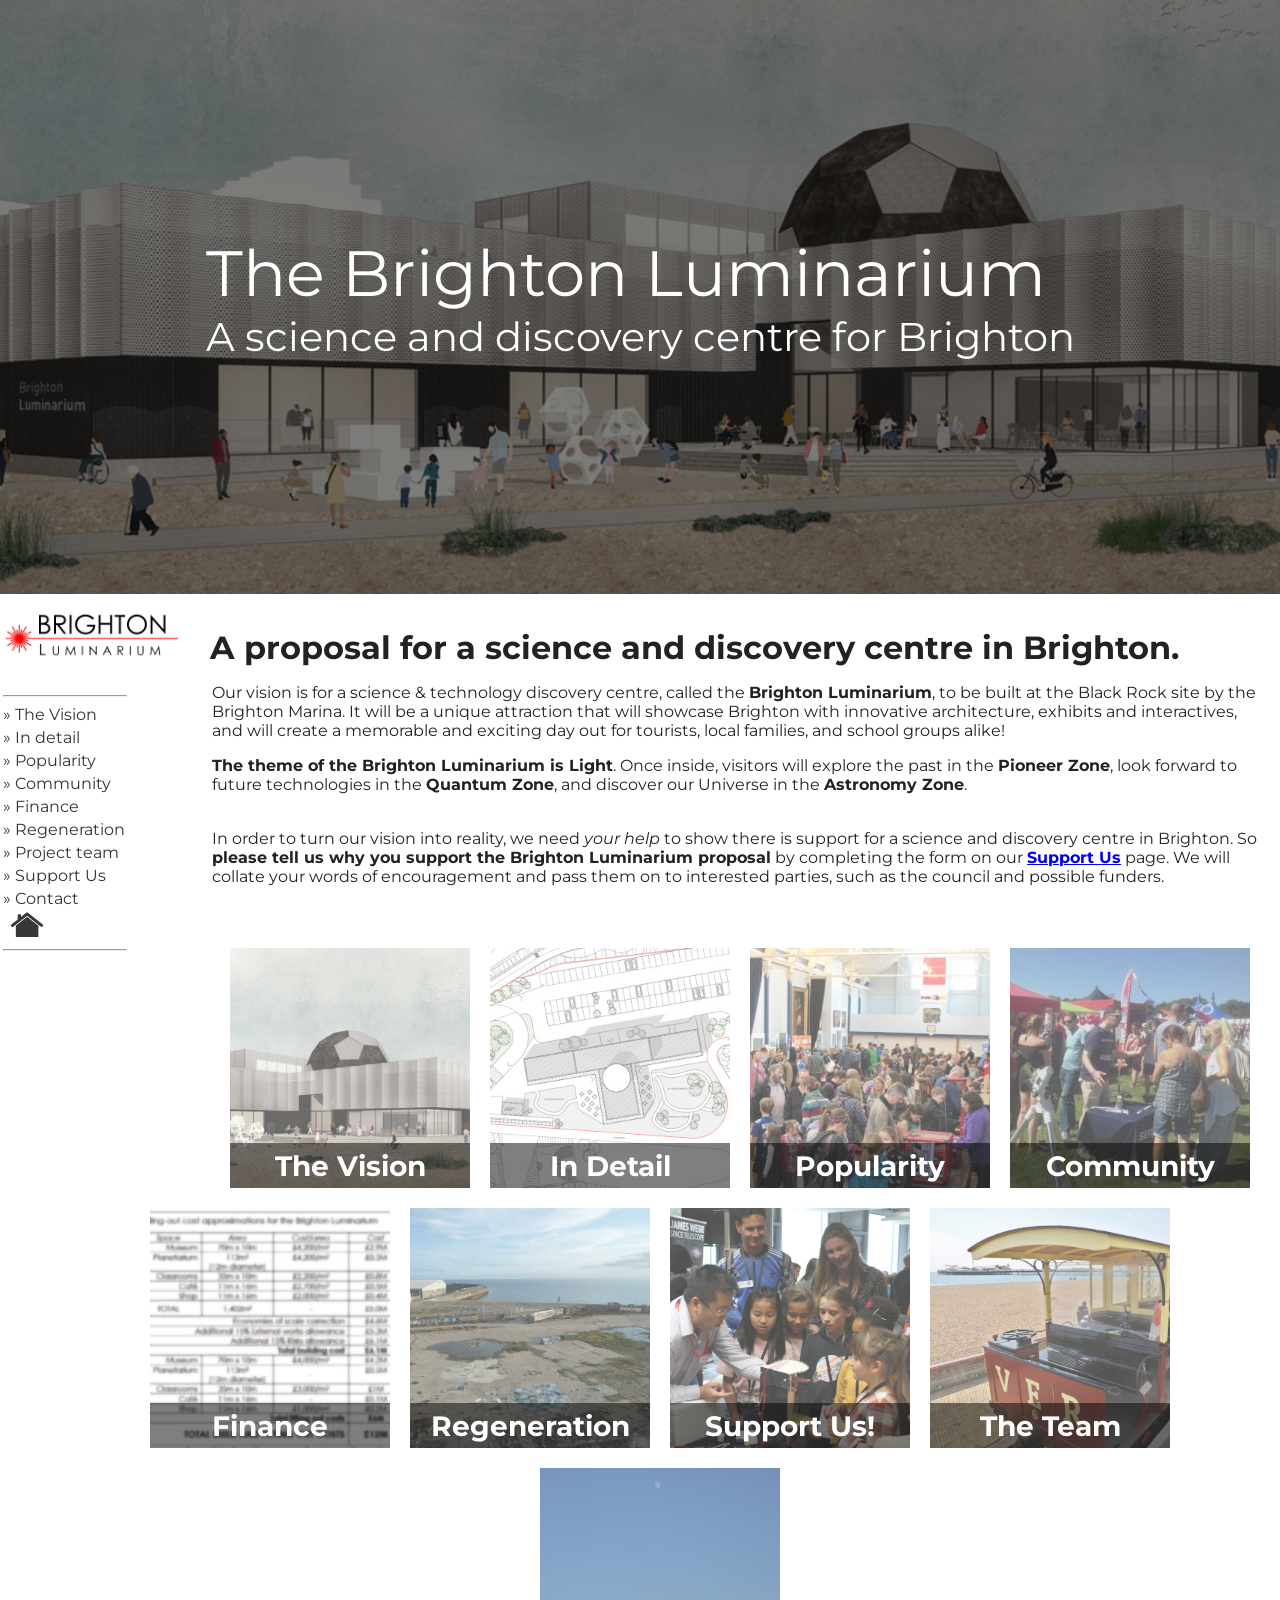
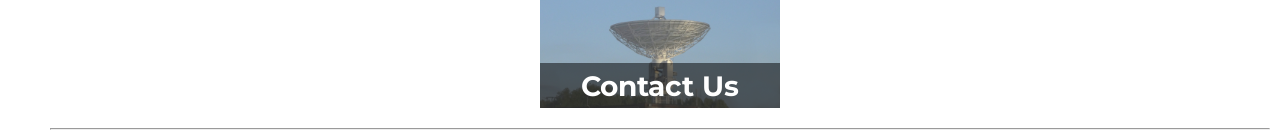
<file: index.html>
<!DOCTYPE html>
<html lang="en">
<head>

  <meta charset="utf-8">
  <title>Brighton Luminarium</title>
  <meta name="description" content="">
  <meta name="author" content="">

  <!-- Mobile Specific Metas
  –––––––––––––––––––––––––––––––––––––––––––––––––– -->
  <meta name="viewport" content="width=device-width, initial-scale=1">

<link rel="stylesheet" href="css/common.css">
</head>
  
<body>

       
  <div class="title_container">
    <img src="images/Luminarium_smcrop.png" class="image_overlay">
    <div class="video_title_container">
      <span class='title'>The Brighton Luminarium</span><br>
      <span class='subtitle'>A science and discovery centre for Brighton</span>
      </div>
    </div>
  
<div class="leftmenubar" id="theleftmenubar"  style="top: 20px;">
  <script id="leftmenu" src="leftmenu.js"></script>
</div> 

<script>
function myFunction() {
  var x = document.getElementById("theleftmenubar");
  if (x.className === "leftmenubar") {
    x.className += " responsive";
  } else {
    x.className = "leftmenubar";
  }
}
</script>
  
    
 <div class="content">
   <br>
       <h2 style="align: center;">A proposal for a science and discovery centre in Brighton.</h2>
   
   <div class="WideMainPage">
     
<p>Our vision is for a science & technology discovery centre, called the <b>Brighton Luminarium</b>, to be built at the Black Rock site by the Brighton Marina.  It will be a unique attraction that will showcase Brighton with innovative architecture, exhibits and interactives, and will create a memorable and exciting day out for tourists, local families, and school groups alike!</p>
   
     <p><b>The theme of the Brighton Luminarium is Light</b>. Once inside, visitors will explore the past in the <b>Pioneer Zone</b>, look forward to future technologies in the <b>Quantum Zone</b>, and discover our Universe in the <b>Astronomy Zone</b>.
              
   <br><br>
   
   <p>In order to turn our vision into reality, we need <i>your help</i> to show there is support for a science and discovery centre in Brighton. So <b>please tell us why you support the Brighton Luminarium proposal</b> by completing the form on our <a href="supportus.html"><b>Support Us</b></a> page.  We will collate your words of encouragement and pass them on to interested parties, such as the council and possible funders.</p>
   <br><br>
  </div>
      
<div style="text-align:center;">
     
  <div class="menuimage">
  <a href="vision.html">
  <img src="/images/Luminarium_tinysq.jpg">
  <div class="menuimagetext">
    <h3>The Vision</h3>
    </div>
    </a>
  </div>
   
  <div class="menuimage">  
    <a href="detail.html">
  <img src="/images/Luminariumplans_tinysq.jpg">
  <div class="menuimagetext">
    <h3>In Detail</h3>
    </div>
    </a>
  </div> 
     
 <div class="menuimage">
  <a href="popularity.html">
  <img src="/images/popular_tinysq.jpg">
  <div class="menuimagetext">
    <h3>Popularity</h3>
    </div>
    </a>
  </div>
   
  <div class="menuimage">
  <a href="localcommunity.html">
  <img src="/images/localcommunity_tinysq.jpg">
  <div class="menuimagetext">
    <h3>Community</h3>
    </div>
    </a>
  </div> 
 
     
     
 <div class="menuimage">
 <a href="financial.html">
  <img src="/images/financial_tinysq.jpg">
  <div class="menuimagetext">
    <h3>Finance</h3>
    </div>
    </a>
  </div>
   
  <div class="menuimage">
  <a href="regeneration.html">
  <img src="/images/regeneration_tinysq.jpg">
  <div class="menuimagetext">
    <h3>Regeneration</h3>
    </div>
    </a>
  </div> 
     
 <div class="menuimage">
   <a href="supportus.html">
  <img src="/images/supportus_tinysq.jpg">
  <div class="menuimagetext">
    <h3>Support Us!</h3>
    </div>
    </a>
  </div>
        
 <div class="menuimage">
 <a href="team.html">
  <img src="/images/team_tinysq.jpg">
  <div class="menuimagetext">
    <h3>The Team</h3>
    </div>
    </a>
  </div>
       
  <div class="menuimage">  
  <a href="contact.html">
  <img src="/images/contact_tinysq.jpg">
  <div class="menuimagetext">
    <h3>Contact Us</h3>
    </div>
    </a>
  </div> 
 
   </div>
  
  <hr>    

</div>
  
  


<!-- End Document -->
</body>
</html>
</file>
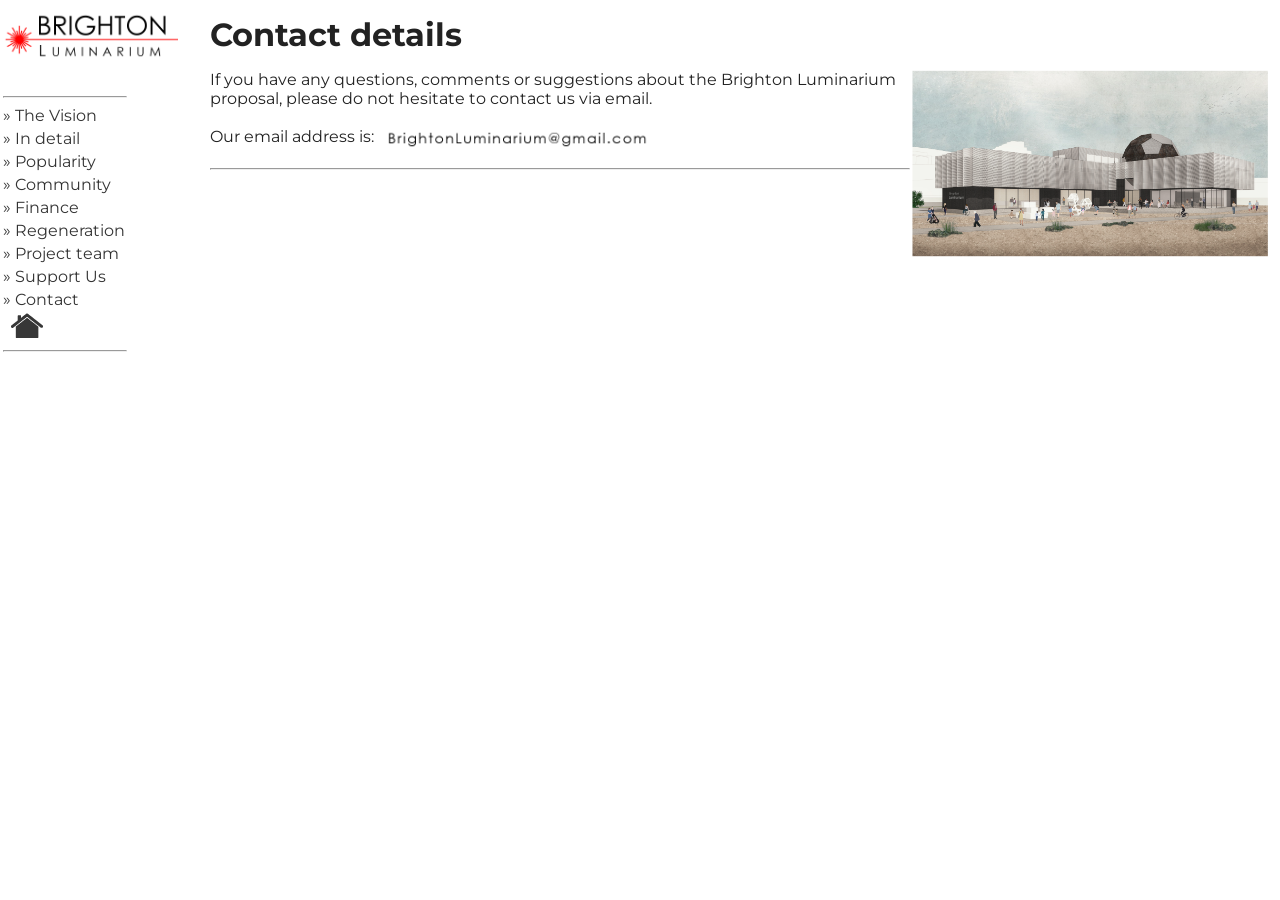
<file: contact.html>
<!DOCTYPE html>
<html lang="en">
<head>

  <!-- Basic Page Needs
  –––––––––––––––––––––––––––––––––––––––––––––––––– -->
  <meta charset="utf-8">
  <title>Brighton Luminarium: Contact details</title>
  <meta name="description" content="">
  <meta name="author" content="">

  <!-- Mobile Specific Metas
  –––––––––––––––––––––––––––––––––––––––––––––––––– -->
  <meta name="viewport" content="width=device-width, initial-scale=1">

<link rel="stylesheet" href="css/common.css">
</head>
  
<body>

<div class="leftmenubar" id="theleftmenubar">
  <script id="leftmenu" src="leftmenu.js"></script>
</div> 

<script>
function myFunction() {
  var x = document.getElementById("theleftmenubar");
  if (x.className === "leftmenubar") {
    x.className += " responsive";
  } else {
    x.className = "leftmenubar";
  }
}
</script>
      
 <div class="content">
      <h2>Contact details</h2>
      
    <img class="decorimage" src="images/Luminarium_sm.png" width="360px" align="right">
      
      <p>If you have any questions, comments or suggestions about the Brighton Luminarium proposal, please do not hesitate to contact us via email. </p>
     <p>Our email address is:&nbsp; <img src="images/eaddress.png" width="270px" style="vertical-align:middle"></p>
      
  <hr>

</div>
  

</body>
</html>
</file>
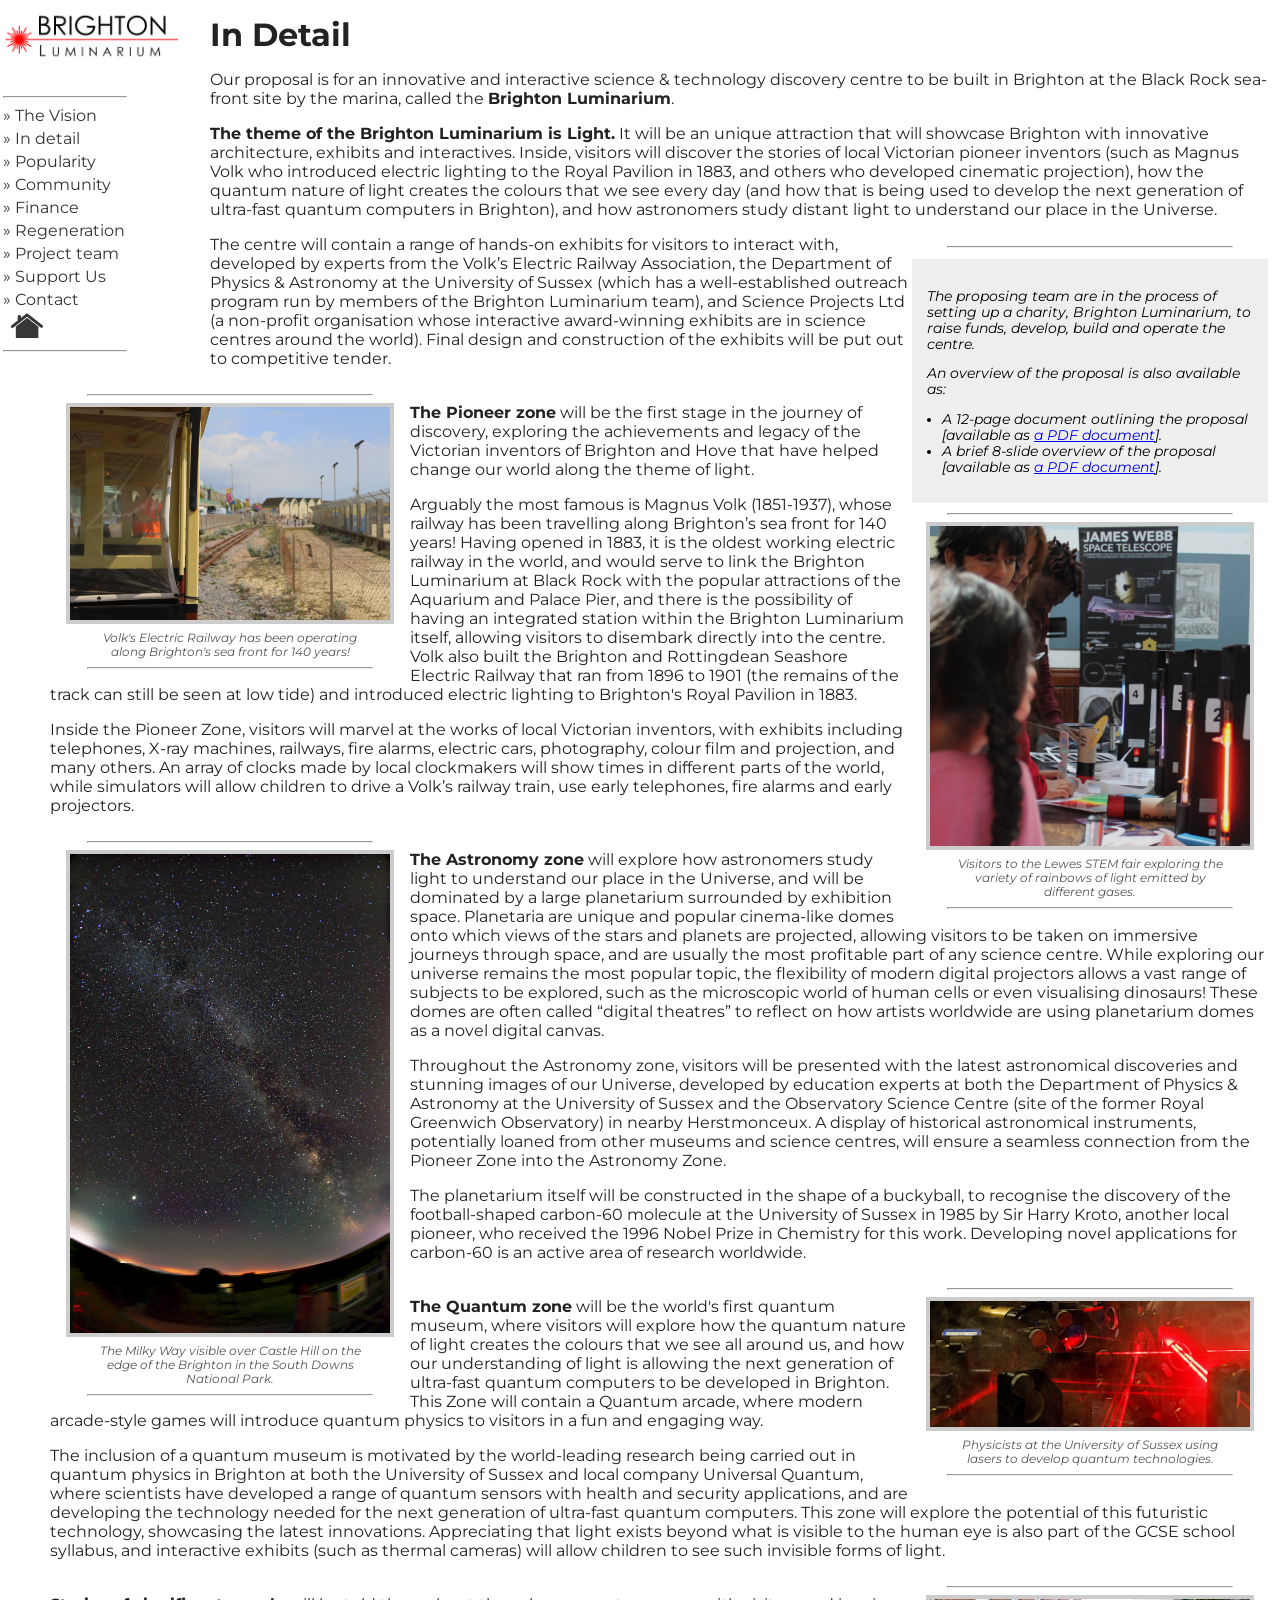
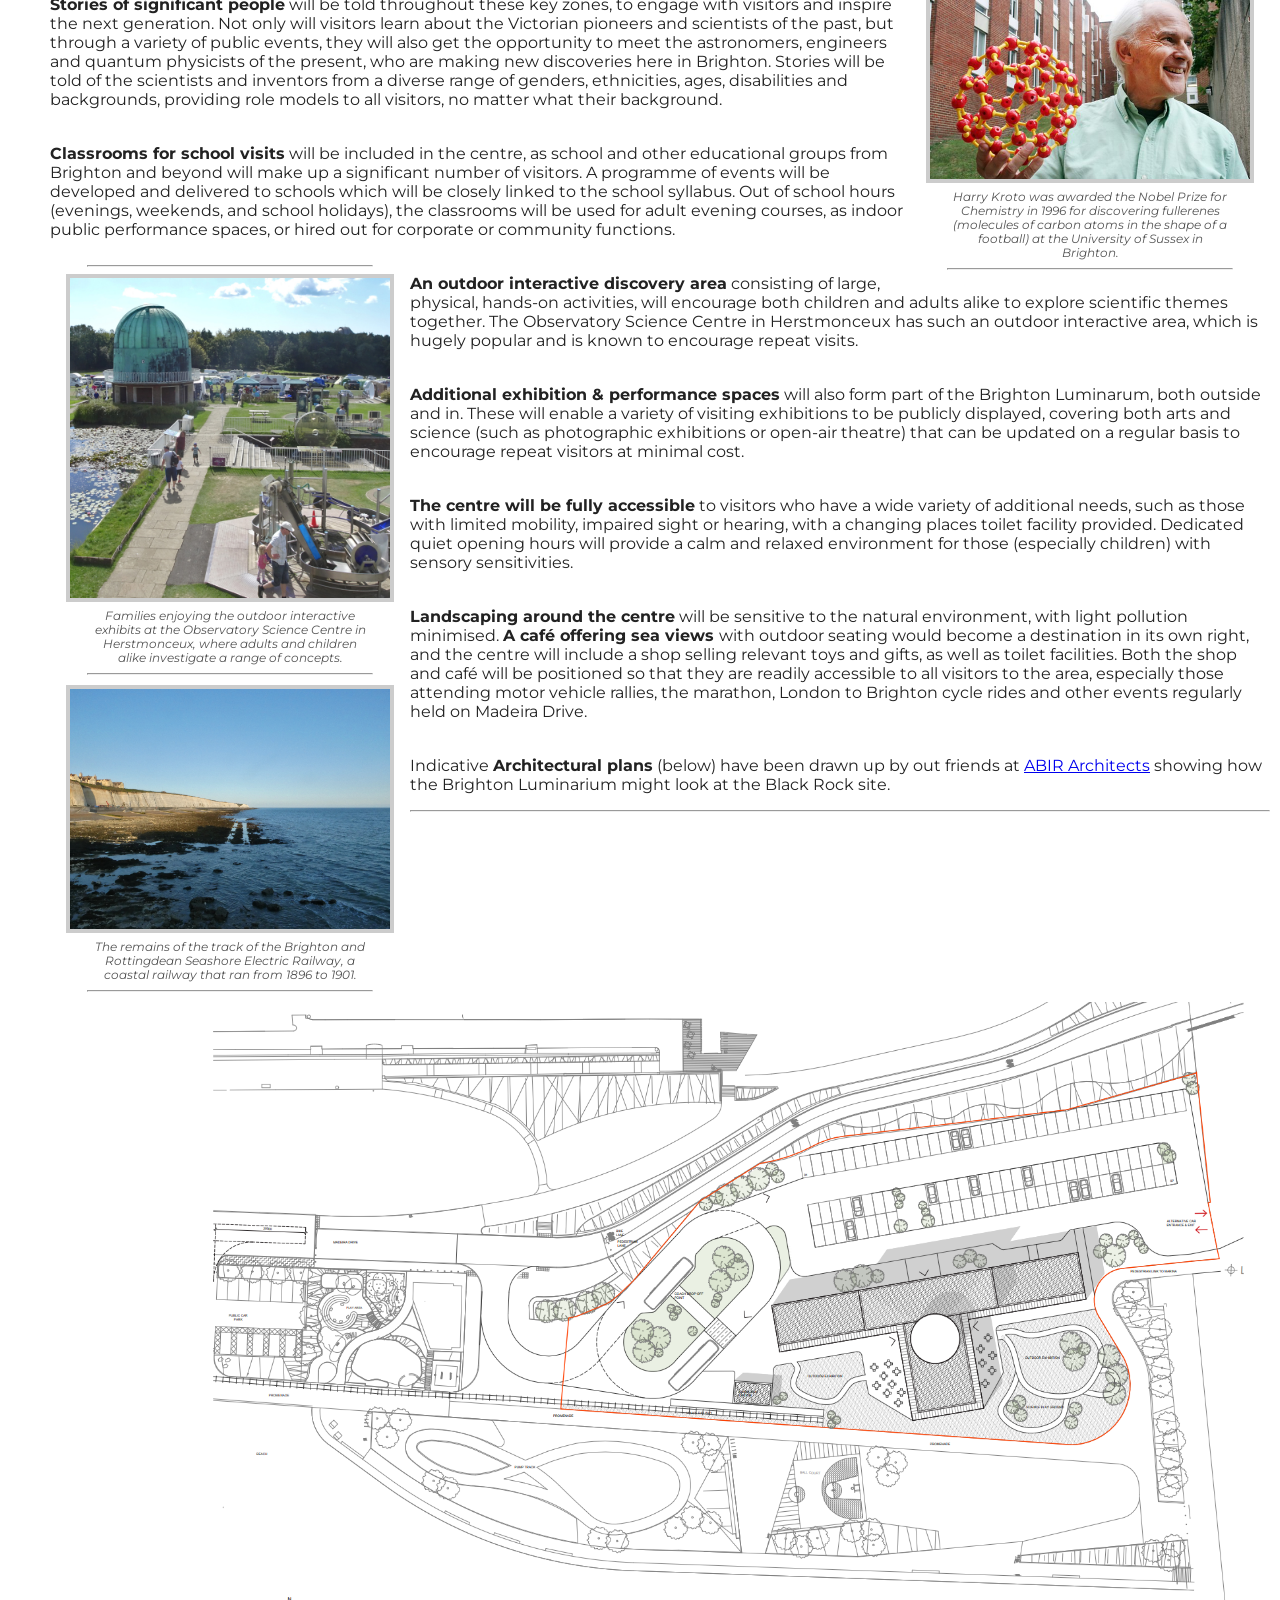
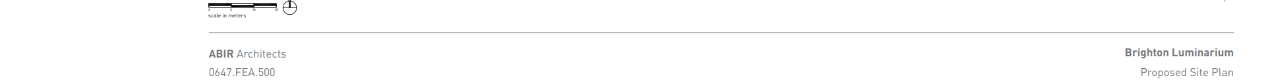
<file: detail.html>
<!DOCTYPE html>
<html lang="en">
<head>

  <!-- Basic Page Needs
  –––––––––––––––––––––––––––––––––––––––––––––––––– -->
  <meta charset="utf-8">
  <title>Brighton Luminarium</title>
  <meta name="description" content="">
  <meta name="author" content="">


    <meta name="viewport" content="width=device-width, initial-scale=1">

<link rel="stylesheet" href="css/common.css">
</head>
  
<body>

<div class="leftmenubar" id="theleftmenubar">
  <script id="leftmenu" src="leftmenu.js"></script>
</div> 

<script>
function myFunction() {
  var x = document.getElementById("theleftmenubar");
  if (x.className === "leftmenubar") {
    x.className += " responsive";
  } else {
    x.className = "leftmenubar";
  }
}
</script>
      
 <div class="content">
<h2>In Detail</h2>
     
      
<p>Our proposal is for an innovative and interactive science &amp; technology discovery centre to be built in Brighton at the Black Rock sea-front site by the marina, called the <b>Brighton Luminarium</b>.	 </p>

      <p><b>The theme of the Brighton Luminarium is Light.</b>  It will be an unique attraction that will showcase Brighton with innovative architecture, exhibits and interactives.  Inside, visitors will discover the stories of local Victorian pioneer inventors (such as Magnus Volk who introduced electric lighting to the Royal Pavilion in 1883, and others who developed cinematic projection), how the quantum nature of light creates the colours that we see every day (and how that is being used to develop the next generation of ultra-fast quantum computers in Brighton), and how astronomers study distant light to understand our place in the Universe.</p>

     <div class="BLimgsdiv" style="float: right;"> 
      <table>
        <tr><td><hr></td></tr>
        <tr><td class="tablecaption" style="text-align: left; color: #000000; background-color: #eeeeee; padding: 15px;">
        <p>The proposing team are in the process of setting up a charity, Brighton Luminarium, to raise funds, develop, build and operate the centre. </p>
       <p>An overview of the proposal is also available as:</p>
          
   <ul style="padding-left: 15px;">      
    <li>A 12-page document outlining the proposal [available as <a href="documents/BrightonLuminarium_proposal.pdf">a PDF document</a>].</li>
    <li>A brief 8-slide overview of the proposal [available as <a href="documents/BrightonLuminarium_slides.pdf">a PDF document</a>].</li>
   </ul>
     </td></tr>
        
        <tr><td class="tablecaption"> <hr>
          <img class="BLimgs" src="images/spectrasq.jpg">
         </td></tr>
        <tr><td  class="tablecaption">
        <p class="tablecaption">Visitors to the Lewes STEM fair exploring the variety of rainbows of light emitted by different gases.</p> <hr>
         </td></tr></table>
   </div> 
   
      
<p>The centre will contain a range of hands-on exhibits for visitors to interact with, developed by experts from the Volk’s Electric Railway Association, the Department of Physics & Astronomy at the University of Sussex (which has a well-established outreach program run by members of the Brighton Luminarium team), and Science Projects Ltd (a non-profit organisation whose interactive award-winning exhibits are in science centres around the world).  Final design and construction of the exhibits will be put out to competitive tender.</p>

   <div class="BLimgsdiv" style="float: left;"> 
        <table><tr><td class="tablecaption"> <hr>
          <img class="BLimgs" src="images/VERtracks2.jpg">
         </td></tr>
        <tr><td  class="tablecaption">
        <p class="tablecaption">Volk's Electric Railway has been operating along Brighton's sea front for 140 years!</p> <hr>
         </td></tr></table>
   </div>

      <p><br><b>The Pioneer zone</b> will be the first stage in the journey of discovery, exploring the achievements and legacy of the Victorian inventors of Brighton and Hove that have helped change our world along the theme of light.</p>
<p>Arguably the most famous is Magnus Volk (1851-1937), whose railway has been travelling along Brighton’s sea front for 140 years!  Having opened in 1883, it is the oldest working electric railway in the world, and would serve to link the Brighton Luminarium at Black Rock with the popular attractions of the Aquarium and Palace Pier, and there is the possibility of having an integrated station within the Brighton Luminarium itself, allowing visitors to disembark directly into the centre.  Volk also built the Brighton and Rottingdean Seashore Electric Railway that ran from 1896 to 1901 (the remains of the track can still be seen at low tide) and introduced electric lighting to Brighton's Royal Pavilion in 1883.
   </p> 
<p>Inside the Pioneer Zone, visitors will marvel at the works of local Victorian inventors, with exhibits including telephones, X-ray machines, railways, fire alarms, electric cars, photography, colour film and projection, and many others.  An array of clocks made by local clockmakers will show times in different parts of the world, while simulators will allow children to drive a Volk’s railway train, use early telephones, fire alarms and early projectors.
  </p>
   
      <div class="BLimgsdiv" style="float: left;"> 
         <table><tr><td class="tablecaption"> <hr>
          <img class="BLimgs" src="images/milkyway.jpg">
         </td></tr>
        <tr><td  class="tablecaption">
        <p class="tablecaption">The Milky Way visible over Castle Hill on the edge of the Brighton in the South Downs National Park.</p> <hr>
         </td></tr></table>
   </div>
         
      <p><br><b>The Astronomy zone</b> will explore how astronomers study light to understand our place in the Universe, and will be dominated by a large planetarium surrounded by exhibition space.  Planetaria are unique and popular cinema-like domes onto which views of the stars and planets are projected, allowing visitors to be taken on immersive journeys through space, and are usually the most profitable part of any science centre.  While exploring our universe remains the most popular topic, the flexibility of modern digital projectors allows a vast range of subjects to be explored, such as the microscopic world of human cells or even visualising dinosaurs!  These domes are often called “digital theatres” to reflect on how artists worldwide are using planetarium domes as a novel digital canvas. </p>
   <p>Throughout the Astronomy zone, visitors will be presented with the latest astronomical discoveries and stunning images of our Universe, developed by education experts at both the Department of Physics & Astronomy at the University of Sussex and the Observatory Science Centre (site of the former Royal Greenwich Observatory) in nearby Herstmonceux.  A display of historical astronomical instruments, potentially loaned from other museums and science centres, will ensure a seamless connection from the Pioneer Zone into the Astronomy Zone.</p>
<p>The planetarium itself will be constructed in the shape of a buckyball, to recognise the discovery of the football-shaped carbon-60 molecule at the University of Sussex in 1985 by Sir Harry Kroto, another local pioneer, who received the 1996 Nobel Prize in Chemistry for this work.  Developing novel applications for carbon-60 is an active area of research worldwide.</p>
   
   
      
      
      <div class="BLimgsdiv" style="float: right;">                   
        <table><tr><td class="tablecaption"> <hr>
          <img class="BLimgs" src="images/laser.jpg">
         </td></tr>
        <tr><td  class="tablecaption">
        <p class="tablecaption">Physicists at the University of Sussex using lasers to develop quantum technologies.</p> <hr>
         </td></tr></table>         
      </div>
          
      <p><br><b>The Quantum zone</b> will be the world's first quantum museum, where visitors will explore how the quantum nature of light creates the colours that we see all around us, and how our understanding of light is allowing the next generation of ultra-fast quantum computers to be developed in Brighton. This Zone will contain a Quantum arcade, where modern arcade-style games will introduce quantum physics to visitors in a fun and engaging way.</p>
   <p>The inclusion of a quantum museum is motivated by the world-leading research being carried out in quantum physics in Brighton at both the University of Sussex and local company Universal Quantum, where scientists have developed a range of quantum sensors with health and security applications, and are developing the technology needed for the next generation of ultra-fast quantum computers.  This zone will explore the potential of this futuristic technology, showcasing the latest innovations.  Appreciating that light exists beyond what is visible to the human eye is also part of the GCSE school syllabus, and interactive exhibits (such as thermal cameras) will allow children to see such invisible forms of light.</p>
   
         <div class="BLimgsdiv" style="float: right;">                   
        <table><tr><td class="tablecaption"> <hr>
          <img class="BLimgs" src="images/harrykroto2.jpg">
         </td></tr>
        <tr><td  class="tablecaption">
        <p class="tablecaption">Harry Kroto was awarded the Nobel Prize for Chemistry in 1996 for discovering fullerenes (molecules of carbon atoms in the shape of a football) at the University of Sussex in Brighton.</p> <hr>
         </td></tr></table>         
      </div>
   
      <p><br><b>Stories of significant people</b> will be told throughout these key zones, to engage with visitors and inspire the next generation.  Not only will visitors learn about the Victorian pioneers and scientists of the past, but through a variety of public events, they will also get the opportunity to meet the astronomers, engineers and quantum physicists of the present, who are making new discoveries here in Brighton.  Stories will be told of the scientists and inventors from a diverse range of genders, ethnicities, ages, disabilities and backgrounds, providing role models to all visitors, no matter what their background. </p>
      <p><br><b>Classrooms for school visits</b> will be included in the centre, as school and other educational groups from Brighton and beyond will make up a significant number of visitors.  A programme of events will be developed and delivered to schools which will be closely linked to the school syllabus.  Out of school hours (evenings, weekends, and school holidays), the classrooms will be used for adult evening courses, as indoor public performance spaces, or hired out for corporate or community functions.
</p>
   
         <div class="BLimgsdiv" style="float: left;"> 
         <table><tr><td class="tablecaption"> <hr>
          <img class="BLimgs" src="images/OSC_playground1.jpg">
         </td></tr>
        <tr><td  class="tablecaption">
        <p class="tablecaption">Families enjoying the outdoor interactive exhibits at the Observatory Science Centre in Herstmonceux, where adults and children alike investigate a range of concepts.</p> <hr>
         </td></tr>
           <tr><td class="tablecaption">
          <img class="BLimgs" src="images/PioneerTracks_landscapesm.jpg">
         </td></tr>
        <tr><td  class="tablecaption">
        <p class="tablecaption">The remains of the track of the Brighton and Rottingdean Seashore Electric Railway, a coastal railway that ran from 1896 to 1901.</p> <hr>
         </td></tr></table>
   </div>
   
      <p><br><b>An outdoor interactive discovery area</b> consisting of large, physical, hands-on activities, will encourage both children and adults alike to explore scientific themes together.  The Observatory Science Centre in Herstmonceux has such an outdoor interactive area, which is hugely popular and is known to encourage repeat visits.</p>
      <p><br><b>Additional exhibition & performance spaces</b> will also form part of the Brighton Luminarum, both outside and in.  These will enable a variety of visiting exhibitions to be publicly displayed, covering both arts and science (such as photographic exhibitions or open-air theatre) that can be updated on a regular basis to encourage repeat visitors at minimal cost.
</p>
      <p><br><b>The centre will be fully accessible</b> to visitors who have a wide variety of additional needs, such as those with limited mobility, impaired sight or hearing, with a changing places toilet facility provided.  Dedicated quiet opening hours will provide a calm and relaxed environment for those (especially children) with sensory sensitivities.  
</p>
   
 
   
   <p><br><b>Landscaping around the centre</b> will be sensitive to the natural environment, with light pollution minimised.  <b>A café offering sea views </b> with outdoor seating would become a destination in its own right, and the centre will include a shop selling relevant toys and gifts, as well as toilet facilities.  Both the shop and café will be positioned so that they are readily accessible to all visitors to the area, especially those attending motor vehicle rallies, the marathon, London to Brighton cycle rides and other events regularly held on Madeira Drive.</p>
      

   <p><br>Indicative <b>Architectural plans</b> (below) have been drawn up by out friends at <a href="https://abir.co.uk/">ABIR Architects</a> showing how the Brighton Luminarium might look at the Black Rock site.</p>
  
   <a href="images/luminariumplans.png"><img class="decorimage" src="images/luminariumplans.png" align="right"></a>
  <hr>

      


</div>
  
<!-- End Document -->
</body>
</html>
</file>
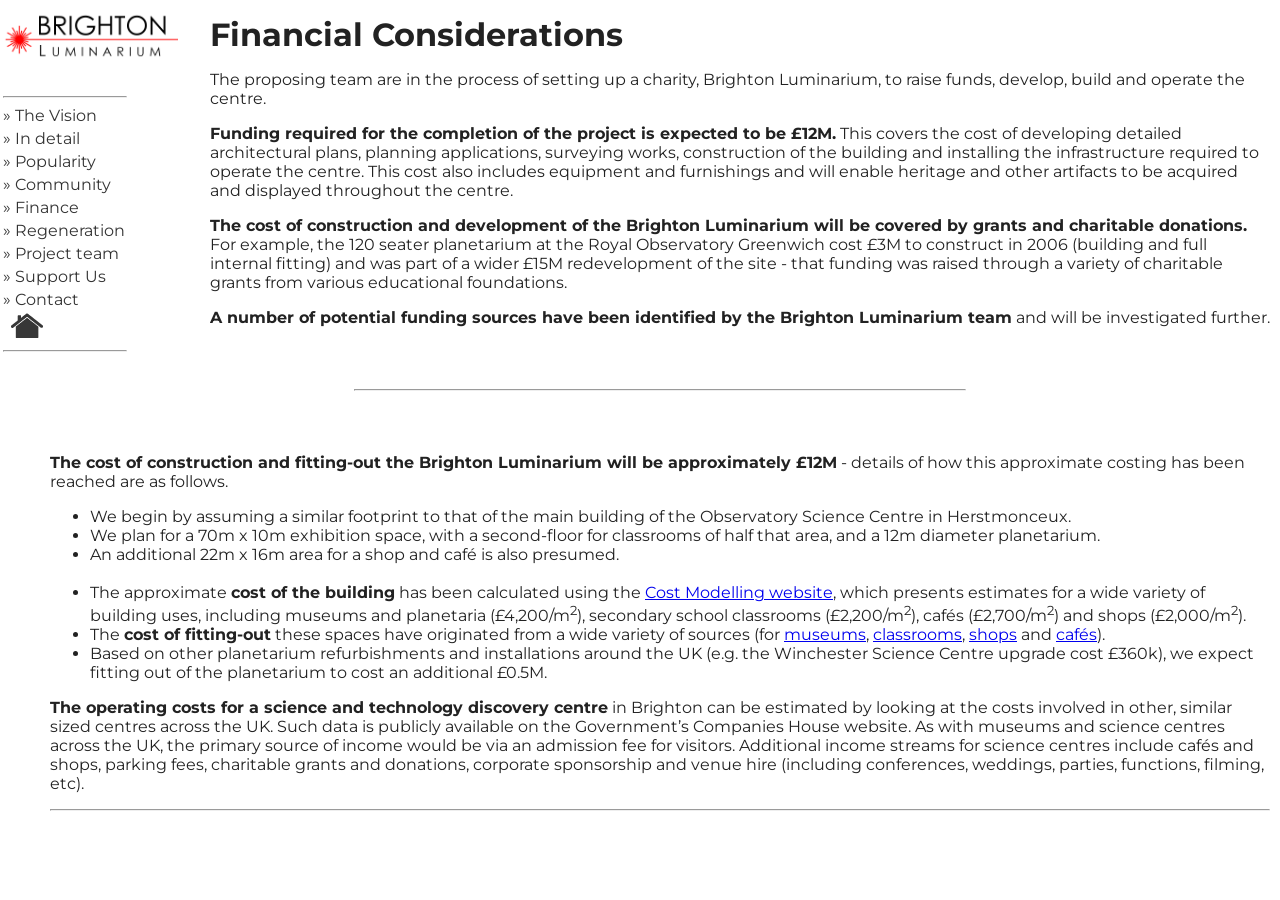
<file: financial.html>
<!DOCTYPE html>
<html lang="en">
<head>

  <!-- Basic Page Needs
  –––––––––––––––––––––––––––––––––––––––––––––––––– -->
  <meta charset="utf-8">
  <title>Brighton Luminarium</title>
  <meta name="description" content="">
  <meta name="author" content="">

  <!-- Mobile Specific Metas
  –––––––––––––––––––––––––––––––––––––––––––––––––– -->
  <meta name="viewport" content="width=device-width, initial-scale=1">

<link rel="stylesheet" href="css/common.css">
</head>
  
<body>

<div class="leftmenubar" id="theleftmenubar">
  <script id="leftmenu" src="leftmenu.js"></script>
</div> 

<script>
function myFunction() {
  var x = document.getElementById("theleftmenubar");
  if (x.className === "leftmenubar") {
    x.className += " responsive";
  } else {
    x.className = "leftmenubar";
  }
}
</script>
      
 <div class="content">
         <h2>Financial Considerations</h2>
      
        <p>The proposing team are in the process of setting up a charity, Brighton Luminarium, to raise funds, develop, build and operate the centre. </p> <p><b>Funding required for the completion of the project is expected to be £12M.</b>  This covers the cost of developing detailed architectural plans, planning applications, surveying works, construction of the building and installing the infrastructure required to operate the centre.  This cost also includes equipment and furnishings and will enable heritage and other artifacts to be acquired and displayed throughout the centre. </p>
   
<p><b>The cost of construction and development of the Brighton Luminarium will be covered by grants and charitable donations.</b>  For example, the 120 seater planetarium at the Royal Observatory Greenwich cost £3M to construct in 2006 (building and full internal fitting) and was part of a wider £15M redevelopment of the site - that funding was raised through a variety of charitable grants from various educational foundations. </p>
   <p><b>A number of potential funding sources have been identified by the Brighton Luminarium team</b> and will be investigated further.</p>
      
<br><br><hr style="width: 50%;"><br><br>
<p><b>The cost of construction and fitting-out the Brighton Luminarium will be approximately £12M</b> - details of how this approximate costing has been reached are as follows.</p>
 
   <ul><li>We begin by assuming a similar footprint to that of the main building of the Observatory Science Centre in Herstmonceux.</li>
     <li>We plan for a 70m x 10m exhibition space, with a second-floor for classrooms of half that area, and a 12m diameter planetarium.</li>
     <li>An additional 22m x 16m area for a shop and café is also presumed.<br><br></li>
    <li>The approximate <b>cost of the building</b> has been calculated using the <a href="https://costmodelling.com/building-costs">Cost Modelling website</a>, which presents estimates for a wide variety of building uses, including museums and planetaria (£4,200/m<sup>2</sup>), secondary school classrooms (£2,200/m<sup>2</sup>), cafés (£2,700/m<sup>2</sup>) and shops (£2,000/m<sup>2</sup>). </li>
   <li>The <b>cost of fitting-out</b> these spaces have originated from a wide variety of sources (for <a href="https://www.turnerandtownsend.com/en/perspectives/culture-shift-the-changing-costs-of-exhibition-spaces/">museums</a>, <a href="https://gov.wales/sites/default/files/publications/2019-01/170822atisn11410doc09.pdf">classrooms</a>, <a href="https://www.checkatrade.com/blog/cost-guides/shop-fitting-cost/">shops</a> and <a href="https://www.checkatrade.com/blog/cost-guides/coffee-shop-fit-out-cost/">cafés</a>). </li>
     <li>Based on other planetarium refurbishments and installations around the UK (e.g. the Winchester Science Centre upgrade cost £360k), we expect fitting out of the planetarium to cost an additional £0.5M.</li>
     </ul>      
      <p><b>The operating costs for a science and technology discovery centre</b> in Brighton can be estimated by looking at the costs involved in other, similar sized centres across the UK.  Such data is publicly available on the Government’s Companies House website. As with museums and science centres across the UK, the primary source of income would be via an admission fee for visitors.  Additional income streams for science centres include cafés and shops, parking fees, charitable grants and donations, corporate sponsorship and venue hire (including conferences, weddings, parties, functions, filming, etc).</p>
      
      <hr>
</div>
 

</body>
</html>
</file>
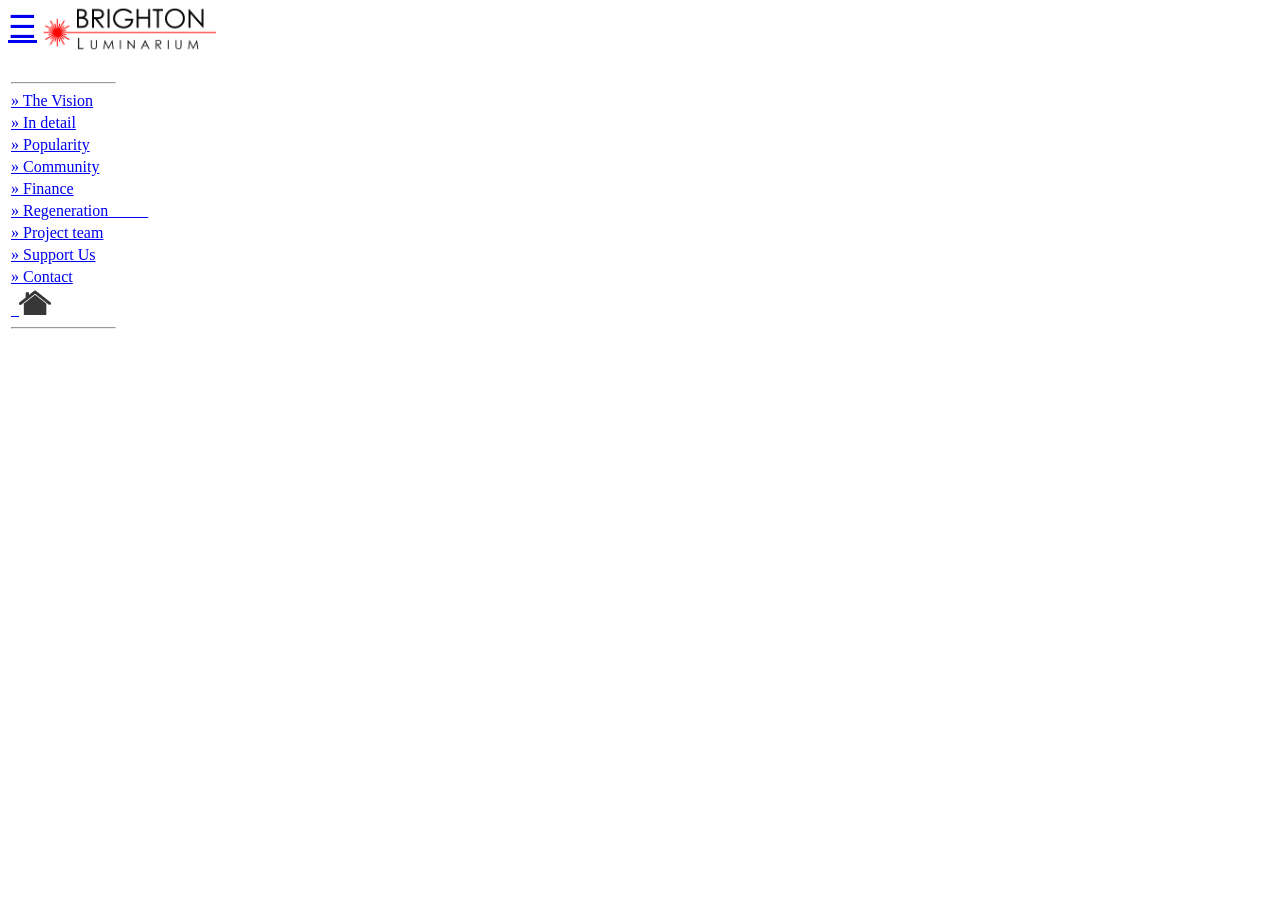
<file: leftmenu.html>
<!DOCTYPE html>
<html lang="en">
<head>
      <link rel="preconnect" href="https://fonts.googleapis.com">
<link rel="preconnect" href="https://fonts.gstatic.com" crossorigin>
<link href="https://fonts.googleapis.com/css2?family=Montserrat:wght@200;300;600&display=swap" rel="stylesheet"> 
      <meta name="viewport" content="width=device-width, initial-scale=1.0">
      
   
      </head>
      <body>

  <div class="menuicon">
        <a href="javascript:void(0);" title="Click to expand this menu." class="icon" style="font-size: 2.0em; align: left; text-align: left; vertical-align: top;" onclick="myFunction()">☰</a>
        
        <a href="/index.html" title="Click to return to front page." class="icon" style="font-size: 2.0em; align: left; text-align: left; vertical-align: top;"><img src="images/logo.png" style="height: 49px; width: 175px; vertical-align: top; border: 0px; margin-top: -4px;"></a></div>
            
  <table class="menuitems">
        <tr><td><br><hr style="width: 75%; text-align: left; margin-left: 0px;"><a href="vision.html">&raquo;&nbsp;The Vision</a></td></tr>
        <tr><td><a href="detail.html">&raquo;&nbsp;In detail</a></td></tr>
        <tr><td><a href="popularity.html">&raquo;&nbsp;Popularity</a></td></tr>
        <tr><td><a href="localcommunity.html">&raquo;&nbsp;Community</a></td></tr>
        <tr><td><a href="financial.html">&raquo;&nbsp;Finance</a></td></tr>
        <tr><td><a href="regeneration.html">&raquo;&nbsp;Regeneration&nbsp;&nbsp;&nbsp;&nbsp;&nbsp;&nbsp;&nbsp;&nbsp;&nbsp;&nbsp;</a></td></tr>
        <tr><td><a href="team.html">&raquo;&nbsp;Project team</a></td></tr>
        <tr><td><a href="supportus.html">&raquo;&nbsp;Support Us</a></td></tr>
        <tr><td><a href="contact.html">&raquo;&nbsp;Contact</a></td></tr>
        <tr><td><a href="index.html">&nbsp;&nbsp;<img src="./images/HomeIcon.png" width="32px" height="25px"></a><hr style="width: 75%; text-align: left;  margin-left: 0px;"></td></tr>
 </table>
            <br>
      </body>
   </html>
</file>
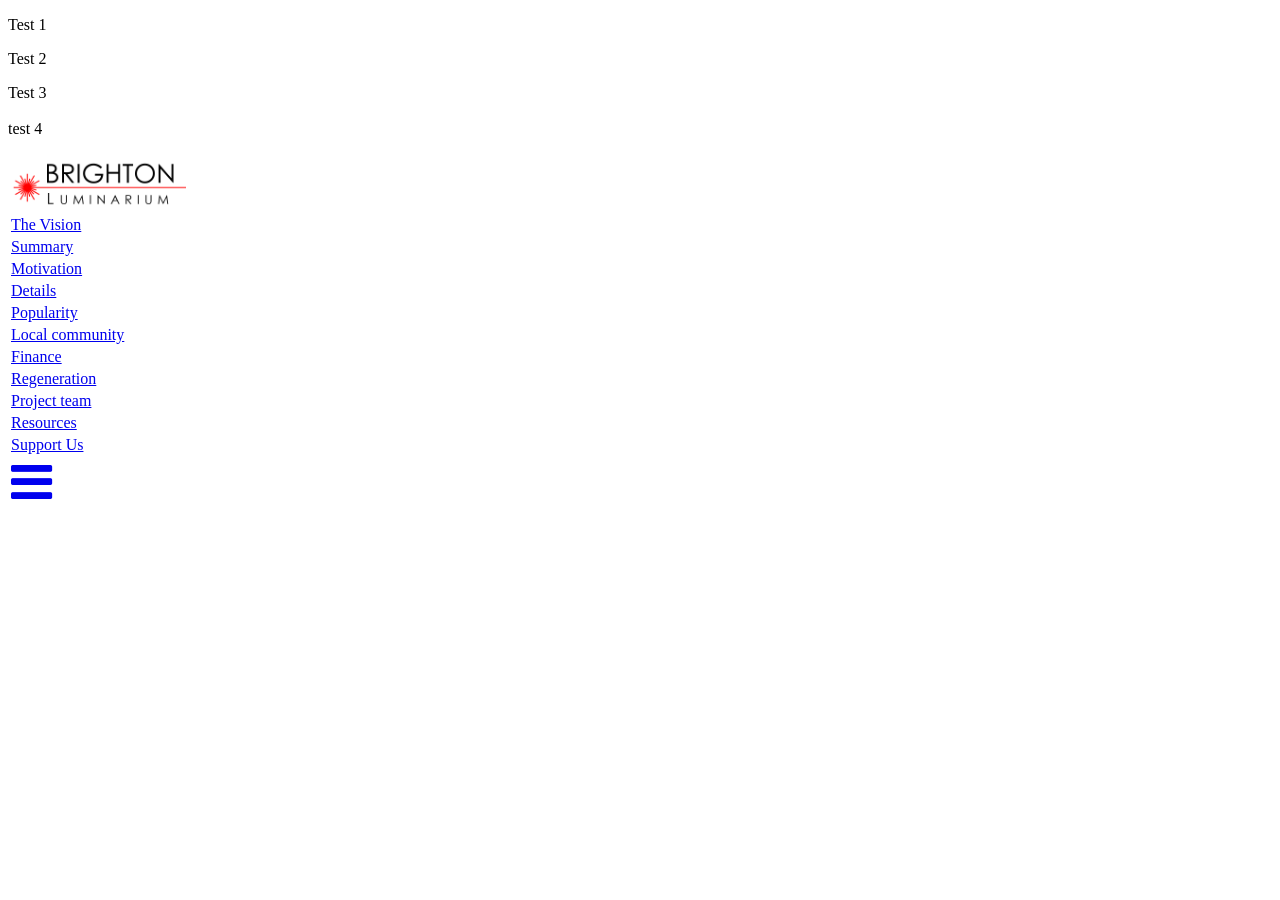
<file: leftmenu_v1.html>
<!DOCTYPE html>
<html lang="en">
<head>
      <link rel="preconnect" href="https://fonts.googleapis.com">
<link rel="preconnect" href="https://fonts.gstatic.com" crossorigin>
<link href="https://fonts.googleapis.com/css2?family=Montserrat:wght@200;300;600&display=swap" rel="stylesheet"> 
      <meta name="viewport" content="width=device-width, initial-scale=1.0">
      
      <!-- The following line gives the three-bar menu icon -->
      
      <link rel="stylesheet" href="https://cdnjs.cloudflare.com/ajax/libs/font-awesome/4.7.0/css/font-awesome.min.css">
</head>
<body>
      
     
      
 <div class="sidebar" id="mysidebar">
       <p>Test 1</p>
       <p>Test 2</p>
       Test 3<br><br>
             test 4</br></br>
  <table><tr><td><a href="index.html"><img src="images/logo.png" width="175px" border="0"></a></td></tr>
      <tr><td><a href="vision.html">The Vision</a></td></tr>
      <tr><td><a href="summary.html">Summary</a></td></tr>
      <tr><td><a href="motivation.html">Motivation</a></td></tr>
      <tr><td><a href="detail.html">Details</a></td></tr>
      <tr><td><a href="popularity.html">Popularity</a></td></tr>
      <tr><td><a href="localcommunity.html">Local community</a></td></tr>
      <tr><td><a href="financial.html">Finance</a></td></tr>
      <tr><td><a href="regeneration.html">Regeneration</a></td></tr>
      <tr><td><a href="team.html">Project team</a></td></tr>
      <tr><td><a href="resources.html">Resources</a></td></tr>
      <tr><td><a href="supportus.html">Support Us</a></td></tr>
      <tr><td>
        <a href="javascript:void(0);" class="icon" onclick="dropmenu();">
        <i class="fa fa-bars" style="font-size: 3em;"></i>
        </a>
      </td></tr>
      </table>          

  </div>
    


            
      </body>
   </html>
</file>
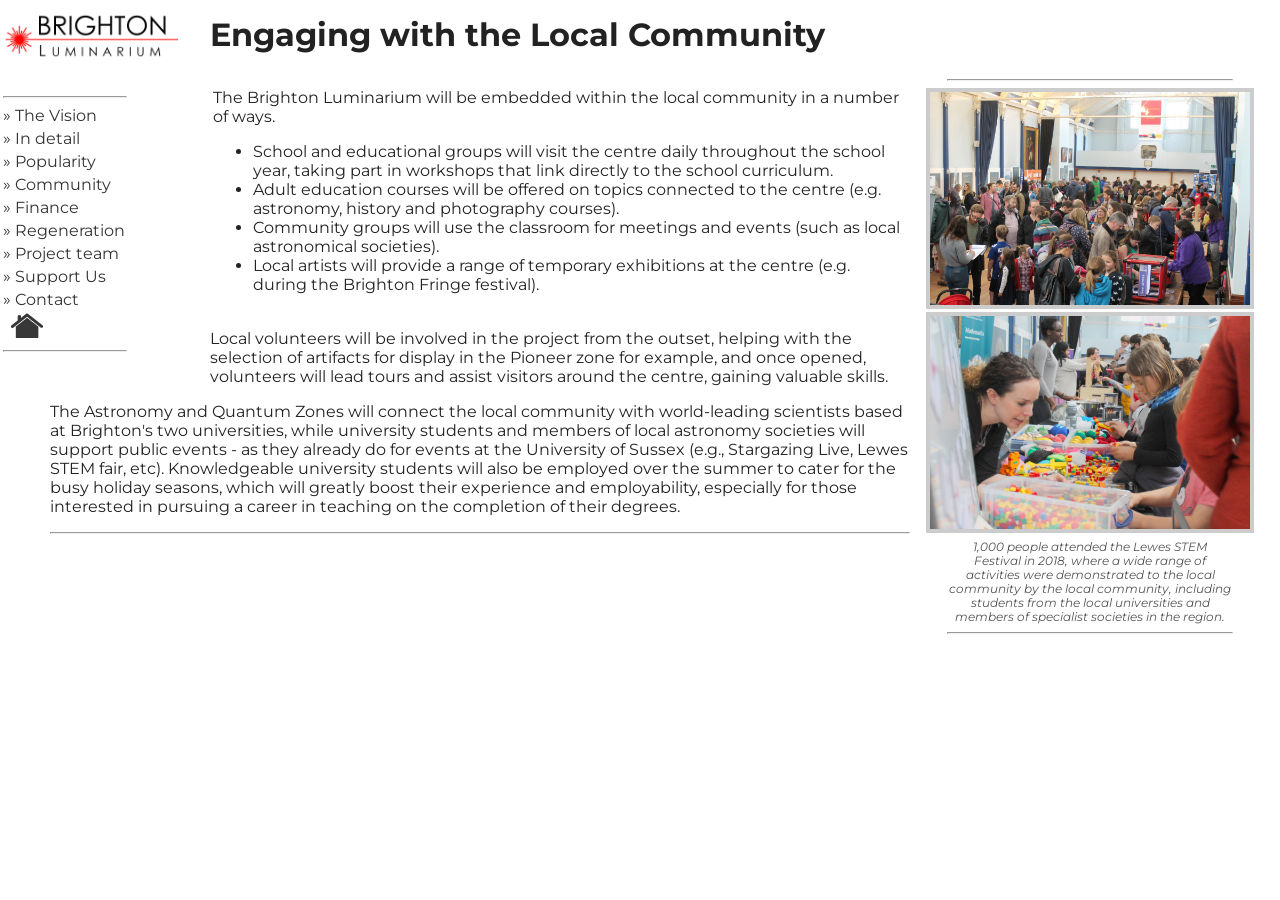
<file: localcommunity.html>
<!DOCTYPE html>
<html lang="en">
<head>

  <!-- Basic Page Needs
  –––––––––––––––––––––––––––––––––––––––––––––––––– -->
  <meta charset="utf-8">
  <title>Brighton Luminarium</title>
  <meta name="description" content="">
  <meta name="author" content="">

    <meta name="viewport" content="width=device-width, initial-scale=1">

<link rel="stylesheet" href="css/common.css">
</head>
  
<body>

<div class="leftmenubar" id="theleftmenubar">
  <script id="leftmenu" src="leftmenu.js"></script>
</div> 

<script>
function myFunction() {
  var x = document.getElementById("theleftmenubar");
  if (x.className === "leftmenubar") {
    x.className += " responsive";
  } else {
    x.className = "leftmenubar";
  }
}
</script>
      
 <div class="content">
      <h2>Engaging with the Local Community</h2>
      
      
   
   <div class="BLimgsdiv" style="float: right;"> 
        <table><tr><td class="tablecaption"> <hr>       
        <img class="BLimgs" src="images/LewesSTEMFest2018a_sm.jpg"><br>
       <img class="BLimgs" src="images/LewesSTEMFest2018c_sm.jpg">

         </td></tr>
        <tr><td  class="tablecaption">
   <p class="tablecaption">1,000 people attended the Lewes STEM Festival in 2018, where a wide range of activities were demonstrated to the local community by the local community, including students from the local universities and members of specialist societies in the region.</p> <hr> 
         </td></tr></table>
   </div>
   
   
   
   
     
   <table>
     <tr style="width: 100%"><td style="width: 100%">   <p>The Brighton Luminarium will be embedded within the local community in a number of ways. </p>
   <ul><li>School and educational groups will visit the centre daily throughout the school year, taking part in workshops that link directly to the school curriculum.<br></li>
    <li>Adult education courses will be offered on topics connected to the centre (e.g. astronomy, history and photography courses).<br></li>
     <li>Community groups will use the classroom for meetings and events (such as local astronomical societies).<br></li>
     <li>Local artists will provide a range of temporary exhibitions at the centre (e.g. during the Brighton Fringe festival).</li>
   </ul>
     </td></tr></table>

      <p>Local volunteers will be involved in the project from the outset, helping with the selection of artifacts for display in the Pioneer zone for example, and once opened, volunteers will lead tours and assist visitors around the centre, gaining valuable skills. </p>
   
   <p>The Astronomy and Quantum Zones will connect the local community with world-leading scientists based at Brighton's two universities, while university students and members of local astronomy societies will support public events - as they already do for events at the University of Sussex (e.g., Stargazing Live, Lewes STEM fair, etc).  Knowledgeable university students will also be employed over the summer to cater for the busy holiday seasons, which will greatly boost their experience and employability, especially for those interested in pursuing a career in teaching on the completion of their degrees.</p>
        


  
  <hr>
</div>


<!-- End Document -->
</body>
</html>
</file>
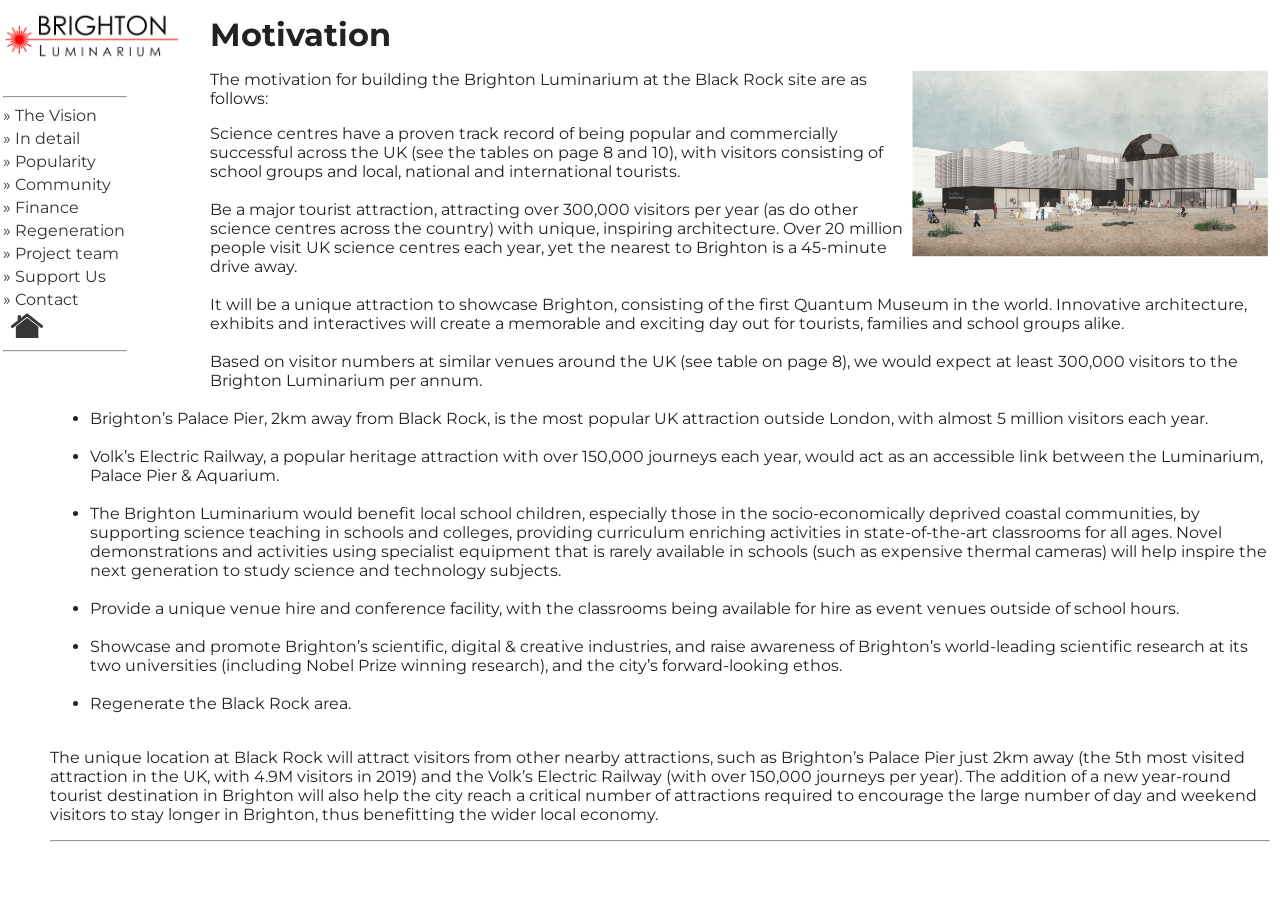
<file: motivation.html>
<!DOCTYPE html>
<html lang="en">
<head>

  <!-- Basic Page Needs
  –––––––––––––––––––––––––––––––––––––––––––––––––– -->
  <meta charset="utf-8">
  <title>Brighton Luminarium</title>
  <meta name="description" content="">
  <meta name="author" content="">

  <!-- Mobile Specific Metas
  –––––––––––––––––––––––––––––––––––––––––––––––––– -->
  <meta name="viewport" content="width=device-width, initial-scale=1">

<link rel="stylesheet" href="css/common.css">
</head>
  
<body>

<div class="leftmenubar" id="theleftmenubar">
  <script id="leftmenu" src="leftmenu.js"></script>
</div> 

<script>
function myFunction() {
  var x = document.getElementById("theleftmenubar");
  if (x.className === "leftmenubar") {
    x.className += " responsive";
  } else {
    x.className = "leftmenubar";
  }
}
</script>
      
 <div class="content">
      <h2>Motivation</h2>
      
    <img src="images/Luminarium_sm.png" width="360px" class="decorimage">

      
      <p>The motivation for building the Brighton Luminarium at the Black Rock site are as follows:</p>
      <ul>
        
<li>Science centres have a proven track record of being popular and commercially successful across the UK (see the tables on page 8 and 10), with visitors consisting of school groups and local, national and international tourists.<br><br></li>  
<li>Be a major tourist attraction, attracting over 300,000 visitors per year (as do other science centres across the country) with unique, inspiring architecture. Over 20 million people visit UK science centres each year, yet the nearest to Brighton is a 45-minute drive away.<br><br></li>
        <li>It will be a unique attraction to showcase Brighton, consisting of the first Quantum Museum in the world.  Innovative architecture, exhibits and interactives will create a memorable and exciting day out for tourists, families and school groups alike.<br><br></li>
<li>Based on visitor numbers at similar venues around the UK (see table on page 8), we would expect at least 300,000 visitors to the Brighton Luminarium per annum.<br><br></li>
<li>Brighton’s Palace Pier, 2km away from Black Rock, is the most popular UK attraction outside London, with almost 5 million visitors each year.<br><br></li>
<li>Volk’s Electric Railway, a popular heritage attraction with over 150,000 journeys each year, would act as an accessible link between the Luminarium, Palace Pier & Aquarium.<br><br></li>
<li>The Brighton Luminarium would benefit local school children, especially those in the socio-economically deprived coastal communities, by supporting science teaching in schools and colleges, providing curriculum enriching activities in state-of-the-art classrooms for all ages. Novel demonstrations and activities using specialist equipment that is rarely available in schools (such as expensive thermal cameras) will help inspire the next generation to study science and technology subjects.<br><br></li>
<li>Provide a unique venue hire and conference facility, with the classrooms being available for hire as event venues outside of school hours.<br><br></li>
<li>Showcase and promote Brighton’s scientific, digital & creative industries, and raise awareness of Brighton’s world-leading scientific research at its two universities (including Nobel Prize winning research), and the city’s forward-looking ethos.<br><br></li>
        <li>Regenerate the Black Rock area.<br><br></li>
      </ul>
<p>The unique location at Black Rock will attract visitors from other nearby attractions, such as Brighton’s Palace Pier just 2km away (the 5th most visited attraction in the UK, with 4.9M visitors in 2019) and the Volk’s Electric Railway (with over 150,000 journeys per year).  The addition of a new year-round tourist destination in Brighton will also help the city reach a critical number of attractions required to encourage the large number of day and weekend visitors to stay longer in Brighton, thus benefitting the wider local economy.</p>

  <hr>
 
  </div>

<!-- End Document -->
</body>
</html>
</file>
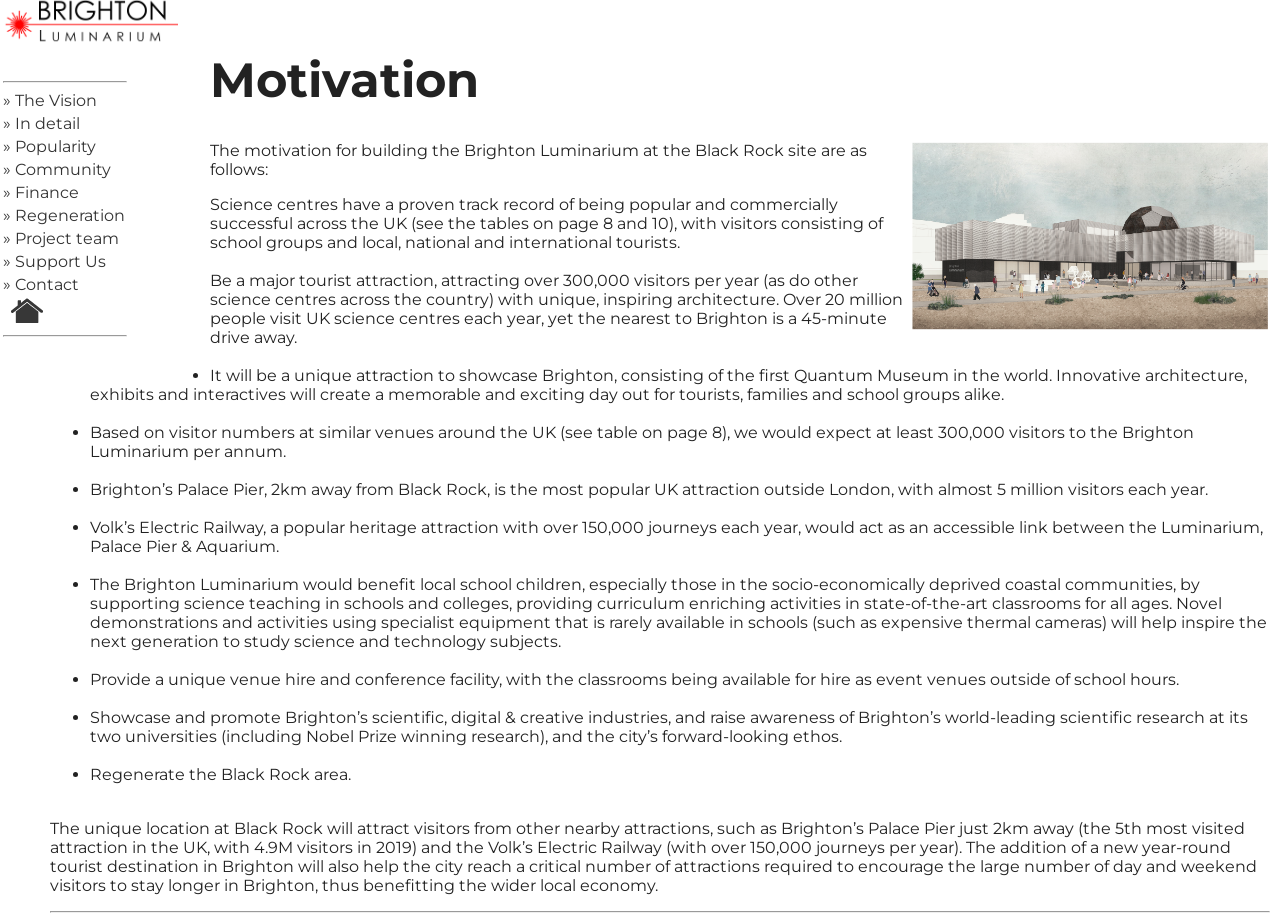
<file: motivation2.html>
<!DOCTYPE html>
<html lang="en">
<head>

  <!-- Basic Page Needs
  –––––––––––––––––––––––––––––––––––––––––––––––––– -->
  <meta charset="utf-8">
  <title>Brighton Luminarium</title>
  <meta name="description" content="">
  <meta name="author" content="">

  <!-- Mobile Specific Metas
  –––––––––––––––––––––––––––––––––––––––––––––––––– -->
  <meta name="viewport" content="width=device-width, initial-scale=1">


  <!-- CSS
  –––––––––––––––––––––––––––––––––––––––––––––––––– -->

<link rel="stylesheet" href="css/common.css">

  </head>
  
<body>

<!--Navigation menu code;  this saves copying the code into every page, and when the menu is modified, we just modify one file, leftmenu.html -->
  
<div class="leftmenubar" id="theleftmenubar">

  
   <script id="leftmenu" src="leftmenu.js"></script>
  

  </div>
    

<script>
function myFunction() {
  var x = document.getElementById("theleftmenubar");
  if (x.className === "leftmenubar") {
    x.className += " responsive";
  } else {
    x.className = "leftmenubar";
  }
}
</script>
      
 
  
  <div class="content">
 <br>
      <h1>Motivation</h1>
      
    <img src="images/Luminarium_sm.png" width="360px" class="decorimage">

      
      <p>The motivation for building the Brighton Luminarium at the Black Rock site are as follows:</p>
      <ul>
        
<li>Science centres have a proven track record of being popular and commercially successful across the UK (see the tables on page 8 and 10), with visitors consisting of school groups and local, national and international tourists.<br><br></li>  
<li>Be a major tourist attraction, attracting over 300,000 visitors per year (as do other science centres across the country) with unique, inspiring architecture. Over 20 million people visit UK science centres each year, yet the nearest to Brighton is a 45-minute drive away.<br><br></li>
        <li>It will be a unique attraction to showcase Brighton, consisting of the first Quantum Museum in the world.  Innovative architecture, exhibits and interactives will create a memorable and exciting day out for tourists, families and school groups alike.<br><br></li>
<li>Based on visitor numbers at similar venues around the UK (see table on page 8), we would expect at least 300,000 visitors to the Brighton Luminarium per annum.<br><br></li>
<li>Brighton’s Palace Pier, 2km away from Black Rock, is the most popular UK attraction outside London, with almost 5 million visitors each year.<br><br></li>
<li>Volk’s Electric Railway, a popular heritage attraction with over 150,000 journeys each year, would act as an accessible link between the Luminarium, Palace Pier & Aquarium.<br><br></li>
<li>The Brighton Luminarium would benefit local school children, especially those in the socio-economically deprived coastal communities, by supporting science teaching in schools and colleges, providing curriculum enriching activities in state-of-the-art classrooms for all ages. Novel demonstrations and activities using specialist equipment that is rarely available in schools (such as expensive thermal cameras) will help inspire the next generation to study science and technology subjects.<br><br></li>
<li>Provide a unique venue hire and conference facility, with the classrooms being available for hire as event venues outside of school hours.<br><br></li>
<li>Showcase and promote Brighton’s scientific, digital & creative industries, and raise awareness of Brighton’s world-leading scientific research at its two universities (including Nobel Prize winning research), and the city’s forward-looking ethos.<br><br></li>
        <li>Regenerate the Black Rock area.<br><br></li>
      </ul>
<p>The unique location at Black Rock will attract visitors from other nearby attractions, such as Brighton’s Palace Pier just 2km away (the 5th most visited attraction in the UK, with 4.9M visitors in 2019) and the Volk’s Electric Railway (with over 150,000 journeys per year).  The addition of a new year-round tourist destination in Brighton will also help the city reach a critical number of attractions required to encourage the large number of day and weekend visitors to stay longer in Brighton, thus benefitting the wider local economy.</p>

  <hr>
 
  </div>

<!-- End Document -->
</body>
</html>
</file>
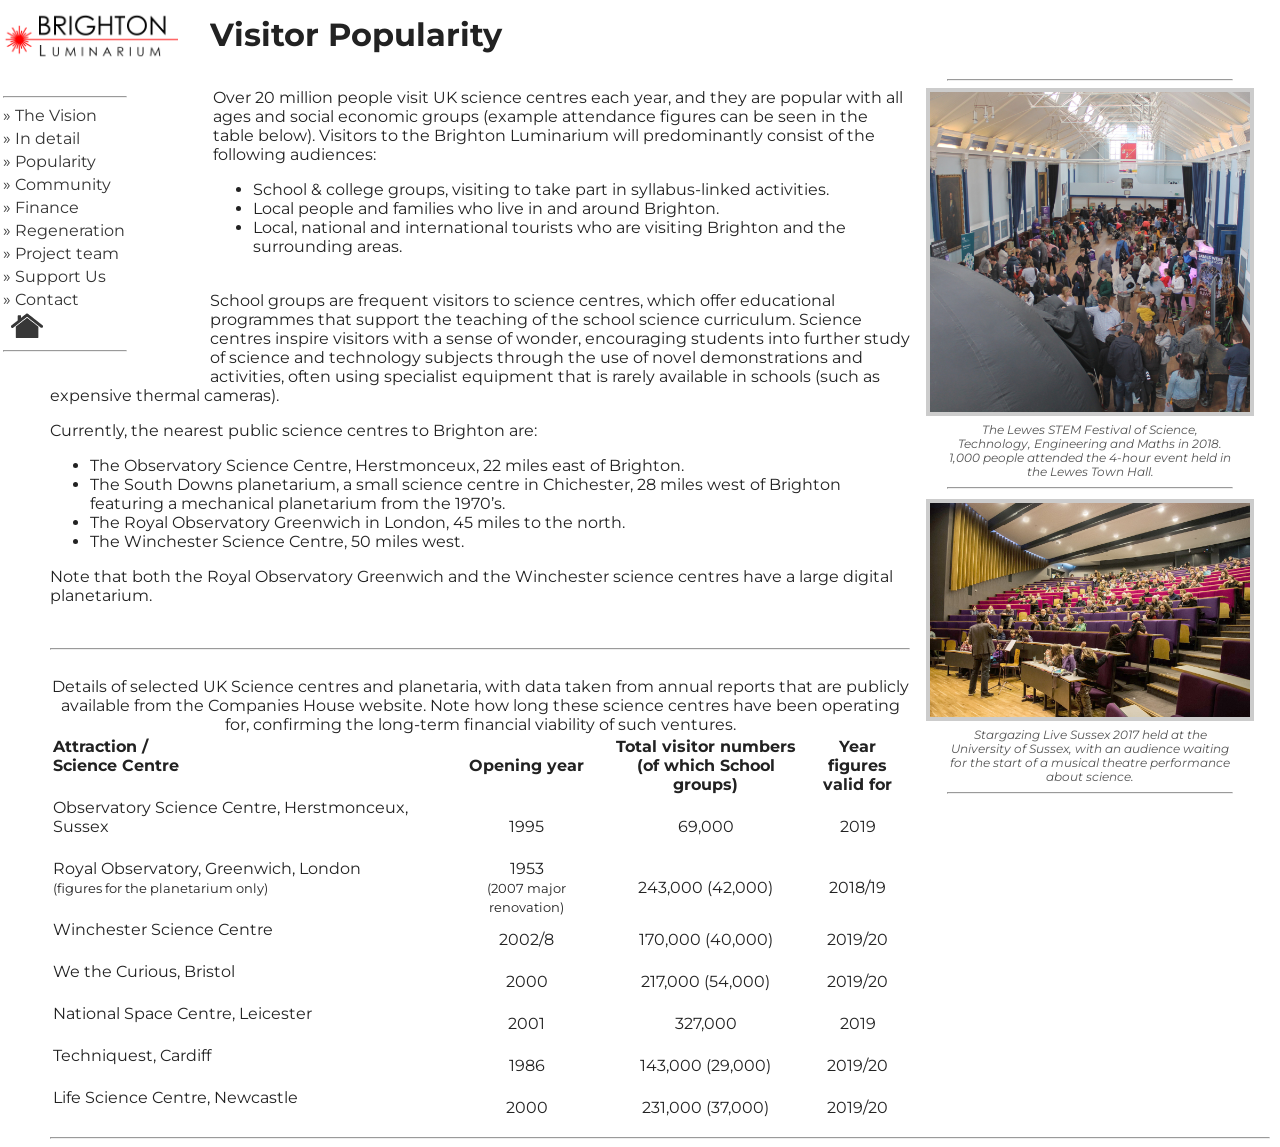
<file: popularity.html>
<!DOCTYPE html>
<html lang="en">
<head>

  <!-- Basic Page Needs
  –––––––––––––––––––––––––––––––––––––––––––––––––– -->
  <meta charset="utf-8">
  <title>Brighton Luminarium</title>
  <meta name="description" content="">
  <meta name="author" content="">

  <!-- Mobile Specific Metas
  –––––––––––––––––––––––––––––––––––––––––––––––––– -->
  <meta name="viewport" content="width=device-width, initial-scale=1">


<link rel="stylesheet" href="css/common.css">
</head>
  
<body>

<div class="leftmenubar" id="theleftmenubar">
  <script id="leftmenu" src="leftmenu.js"></script>
</div> 

<script>
function myFunction() {
  var x = document.getElementById("theleftmenubar");
  if (x.className === "leftmenubar") {
    x.className += " responsive";
  } else {
    x.className = "leftmenubar";
  }
}
</script>
      
 <div class="content">
   
        <h2>Visitor Popularity</h2>        
   
          <div class="BLimgsdiv" style="float: right;"> 
      <table><tr><td class="tablecaption"> <hr>
          <img class="BLimgs" src="images/LewesSTEMFest2018b_sm.jpg">
         </td></tr>
        <tr><td  class="tablecaption">
        <p class="tablecaption">The Lewes STEM Festival of Science, Technology, Engineering and Maths in 2018.  1,000 people attended the 4-hour event held in the Lewes Town Hall.</p> <hr>
         </td></tr>
        <tr><td class="tablecaption"> 
          <img class="BLimgs" src="images/MusicalScienceTheatre.jpg">
         </td></tr>
        <tr><td  class="tablecaption">
        <p class="tablecaption">Stargazing Live Sussex 2017 held at the University of Sussex, with an audience waiting for the start of a musical theatre performance about science.</p> <hr>
         </td></tr>
            
            </table>
   </div> 

      
   <table>
     <tr style="width: 100%"><td style="width: 100%">
        <p>Over 20 million people visit UK science centres each year, and they are popular with all ages and social economic groups (example attendance figures can be seen in the table below). Visitors to the Brighton Luminarium will predominantly consist of the following audiences:</p>
      <ul><li>School & college groups, visiting to take part in syllabus-linked activities.</li>
       <li>Local people and families who live in  and around Brighton.</li>
       <li>Local, national and international tourists who are visiting Brighton and the surrounding areas.</li>
      </ul>
     </td></tr></table>
   
      <p>School groups are frequent visitors to science centres, which offer educational programmes that support the teaching of the school science curriculum.  Science centres inspire visitors with a sense of wonder, encouraging students into further study of science and technology subjects through the use of novel demonstrations and activities, often using specialist equipment that is rarely available in schools (such as expensive thermal cameras).</p>
      
      <p>Currently, the nearest public science centres to Brighton are:</p>
      <ul><li>The Observatory Science Centre, Herstmonceux, 22 miles east of Brighton.<br></li>
        <li>The South Downs planetarium, a small science centre in Chichester, 28 miles west of Brighton featuring a mechanical planetarium from the 1970’s.<br></li>
        <li>The Royal Observatory Greenwich in London, 45 miles to the north.<br></li>
        <li>The Winchester Science Centre, 50 miles west.<br></li>
      </ul>
<p>Note that both the Royal Observatory Greenwich and the Winchester science centres have a large digital planetarium.</p>

       </td></tr></table>
      
      <br><hr><br>
      
      <table style=" margin-left: auto; margin-right: auto;">
   <caption>Details of selected UK Science centres and planetaria, with data taken from annual reports that are publicly available from the Companies House website.   Note how long these science centres have been operating for, confirming the long-term financial viability of such ventures.</caption>
        <tr><th style="text-align: left;">Attraction /<br> Science Centre<br><br></th><th style="text-align: center;">Opening year</th><th style="text-align: center;">Total visitor numbers <br> (of which School groups)</th><th style="text-align: center;">Year figures<br> valid for</th></tr>
<tr><td style="text-align: left;">Observatory Science Centre, Herstmonceux, Sussex<br><br></td><td style="text-align: center;">1995</td><td style="text-align: center;">69,000</td><td style="text-align: center;">2019</td></tr>
<tr><td style="text-align: left;">Royal Observatory, Greenwich, London <br><small> (figures for the planetarium only)</small><br><br></td><td style="text-align: center;">	1953 <br><small>(2007 major renovation)</small></td><td style="text-align: center;">	243,000	(42,000)</td><td style="text-align: center;">	2018/19</td></tr>
<tr><td style="text-align: left;">Winchester Science Centre<br><br></td><td style="text-align: center;">	2002/8</td><td style="text-align: center;">	170,000	(40,000)</td><td style="text-align: center;">	2019/20</td></tr>
<tr><td style="text-align: left;">We the Curious, Bristol<br><br></td><td style="text-align: center;">	2000</td><td style="text-align: center;">	217,000	(54,000)</td><td style="text-align: center;">	2019/20</td></tr>
<tr><td style="text-align: left;">National Space Centre, Leicester<br><br></td><td style="text-align: center;"> 	2001</td><td style="text-align: center;">	327,000</td><td style="text-align: center;">	2019</td></tr>
<tr><td style="text-align: left;">Techniquest, Cardiff<br><br></td><td style="text-align: center;">	1986	</td><td style="text-align: center;">143,000	(29,000)</td><td style="text-align: center;">	2019/20</td></tr>
<tr><td style="text-align: left;">Life Science Centre, Newcastle<br><br></td><td style="text-align: center;">	2000	</td><td style="text-align: center;">231,000 (37,000)</td><td style="text-align: center;">	2019/20</td></tr>
 
      </table>

      <hr>

</div>

<!-- End Document -->
</body>
</html>
</file>
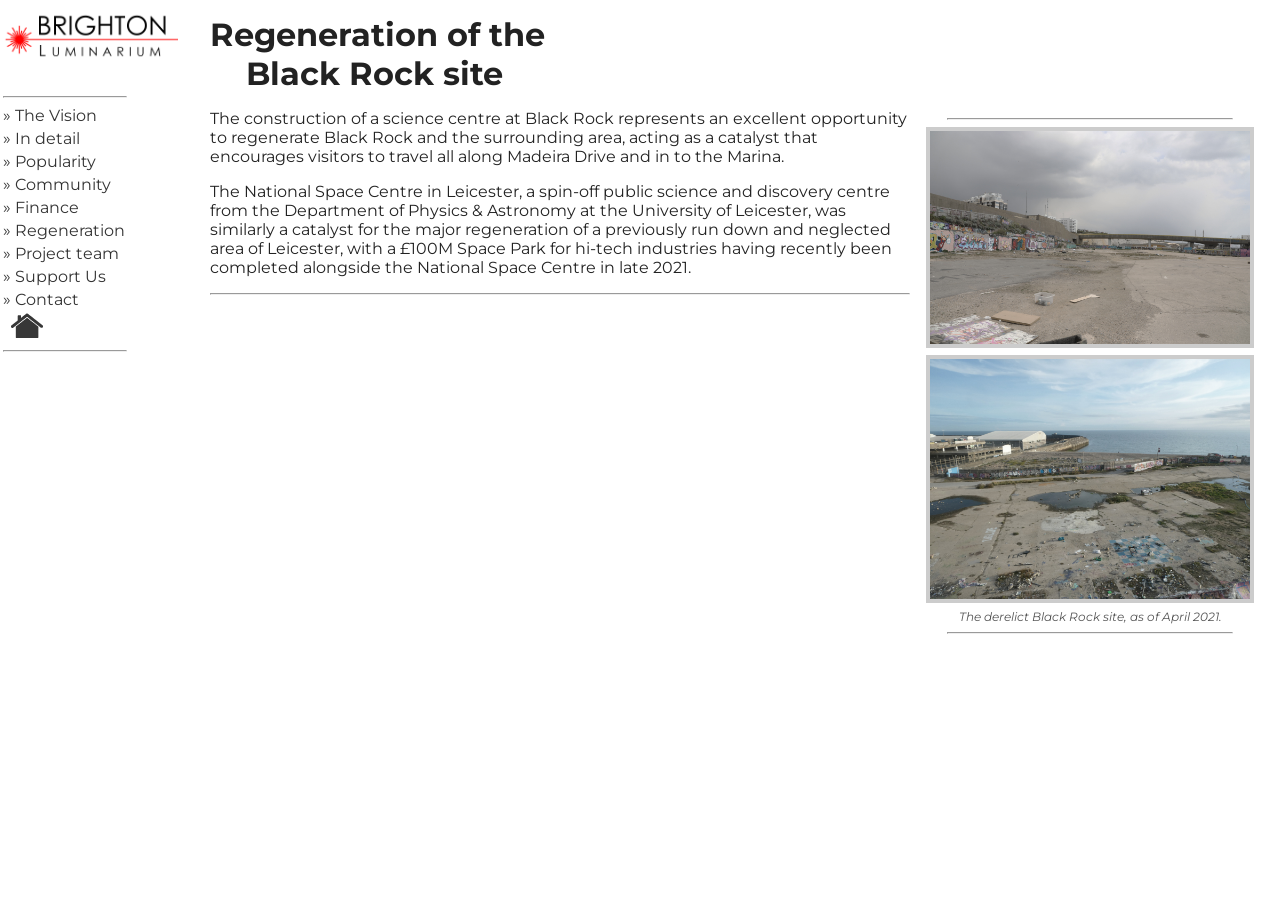
<file: regeneration.html>
<!DOCTYPE html>
<html lang="en">
<head>

  <!-- Basic Page Needs
  –––––––––––––––––––––––––––––––––––––––––––––––––– -->
  <meta charset="utf-8">
  <title>Brighton Luminarium</title>
  <meta name="description" content="">
  <meta name="author" content="">

  <!-- Mobile Specific Metas
  –––––––––––––––––––––––––––––––––––––––––––––––––– -->
  <meta name="viewport" content="width=device-width, initial-scale=1">

<link rel="stylesheet" href="css/common.css">
</head>
  
<body>

<div class="leftmenubar" id="theleftmenubar">
  <script id="leftmenu" src="leftmenu.js"></script>
</div> 

<script>
function myFunction() {
  var x = document.getElementById("theleftmenubar");
  if (x.className === "leftmenubar") {
    x.className += " responsive";
  } else {
    x.className = "leftmenubar";
  }
}
</script>
      
 <div class="content">
 

      <h2>Regeneration of the <br>&nbsp;&nbsp;&nbsp; Black Rock site</h2>
   
   
<div class="BLimgsdiv" style="float: right;"> 
      <table><tr><td class="tablecaption"> <hr>
          <img class="BLimgs" src="images/BlackRock_Apr2021a.jpg">
         </td></tr>
        <tr><td class="tablecaption"> 
          <img class="BLimgs" src="images/BlackRock_Apr2021b.jpg">
         </td></tr>
        <tr><td  class="tablecaption">
        <p class="tablecaption">The derelict Black Rock site, as of April 2021.</p> <hr>
         </td></tr>
            
            </table>
   </div> 
   
   
   
<p>The construction of a science centre at Black Rock represents an excellent opportunity to regenerate Black Rock and the surrounding area, acting as a catalyst that encourages visitors to travel all along Madeira Drive and in to the Marina.</a>
    
<p>The National Space Centre in Leicester, a spin-off public science and discovery centre from the Department of Physics &amp; Astronomy at the University of Leicester, was similarly a catalyst for the major regeneration of a previously run down and neglected area of Leicester, with a £100M Space Park for hi-tech industries having recently been completed alongside the National Space Centre in late 2021.</p>

<hr>

  </div>

<!-- End Document -->
</body>
</html>
</file>
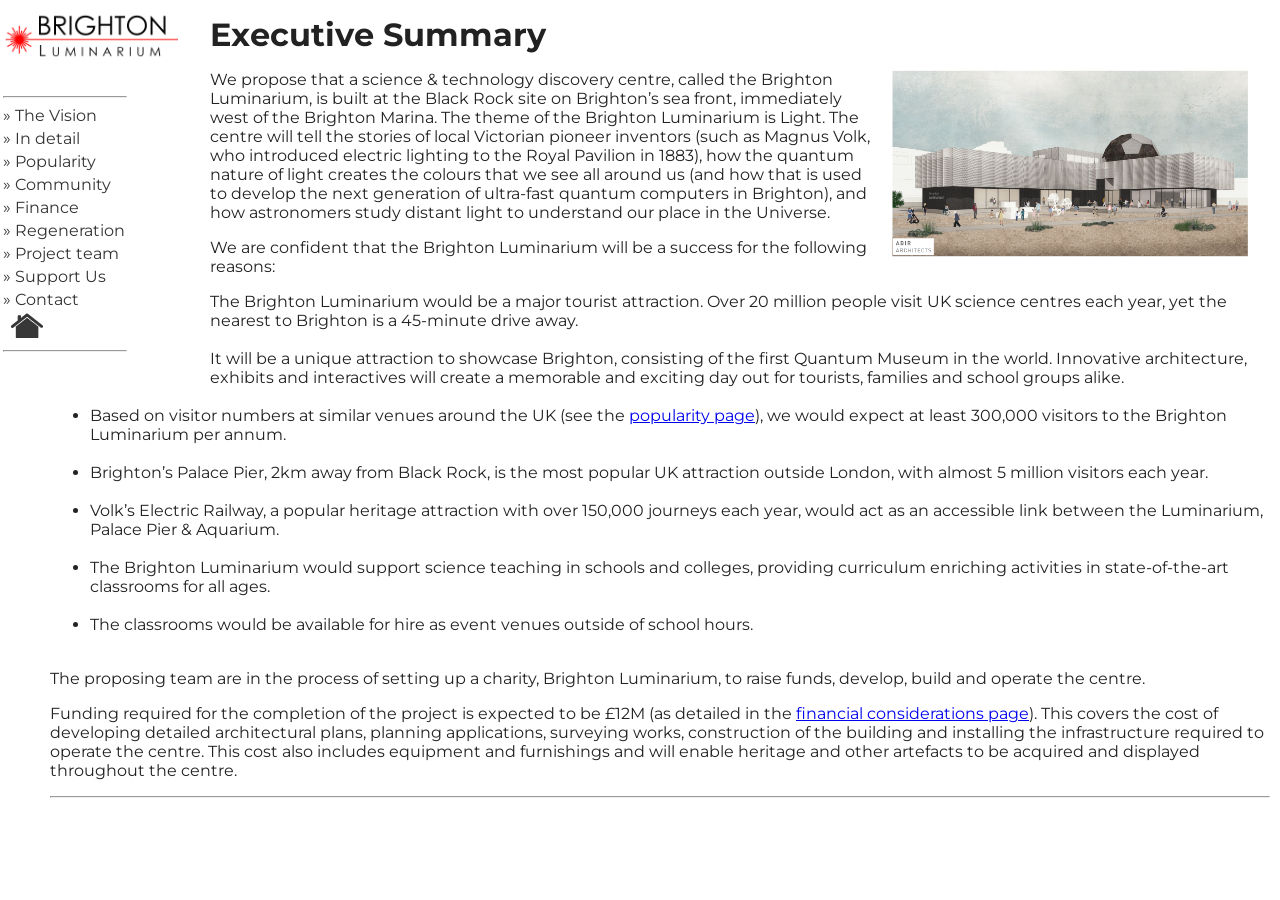
<file: summary.html>
<!DOCTYPE html>
<html lang="en">
<head>

  <!-- Basic Page Needs
  –––––––––––––––––––––––––––––––––––––––––––––––––– -->
  <meta charset="utf-8">
  <title>Brighton Luminarium: Summary</title>
  <meta name="description" content="">
  <meta name="author" content="">

  <meta name="viewport" content="width=device-width, initial-scale=1">

<link rel="stylesheet" href="css/common.css">
</head>
  
<body>

<div class="leftmenubar" id="theleftmenubar">
  <script id="leftmenu" src="leftmenu.js"></script>
</div> 

<script>
function myFunction() {
  var x = document.getElementById("theleftmenubar");
  if (x.className === "leftmenubar") {
    x.className += " responsive";
  } else {
    x.className = "leftmenubar";
  }
}
</script>
      
 <div class="content">

      <h2>Executive Summary</h2>
      
    <img class="decorimage" src="images/Luminarium_lsm.png" width="360px" align="right" hspace="20px">

<p>We propose that a science & technology discovery centre, called the Brighton Luminarium, is built at the Black Rock site on Brighton’s sea front, immediately west of the Brighton Marina.  The theme of the Brighton Luminarium is Light.  The centre will tell the stories of local Victorian pioneer inventors (such as Magnus Volk, who introduced electric lighting to the Royal Pavilion in 1883), how the quantum nature of light creates the colours that we see all around us (and how that is used to develop the next generation of ultra-fast quantum computers in Brighton), and how astronomers study distant light to understand our place in the Universe.</p>
      
      <p>We are confident that the Brighton Luminarium will be a success for the following reasons:</p>
      <ul><li>The Brighton Luminarium would be a major tourist attraction.  Over 20 million people visit UK science centres each year, yet the nearest to Brighton is a 45-minute drive away.<br><br></li>
        <li>It will be a unique attraction to showcase Brighton, consisting of the first Quantum Museum in the world.  Innovative architecture, exhibits and interactives will create a memorable and exciting day out for tourists, families and school groups alike.<br><br></li>
        <li>Based on visitor numbers at similar venues around the UK (see the <a href="popularity.html">popularity page</a>), we would expect at least 300,000 visitors to the Brighton Luminarium per annum.<br><br></li>
        <li>Brighton’s Palace Pier, 2km away from Black Rock, is the most popular UK attraction outside London, with almost 5 million visitors each year.<br><br></li>
        <li>Volk’s Electric Railway, a popular heritage attraction with over 150,000 journeys each year, would act as an accessible link between the Luminarium, Palace Pier &amp; Aquarium.<br><br></li>
        <li>The Brighton Luminarium would support science teaching in schools and colleges, providing curriculum enriching activities in state-of-the-art classrooms for all ages.<br><br></li>
        <li>The classrooms would be available for hire as event venues outside of school hours.<br><br></li>
      </ul>
        <p>The proposing team are in the process of setting up a charity, Brighton Luminarium, to raise funds, develop, build and operate the centre.</p>
      <p>Funding required for the completion of the project is expected to be £12M (as detailed in the <a href="financial.html">financial considerations page</a>).  This covers the cost of developing detailed architectural plans, planning applications, surveying works, construction of the building and installing the infrastructure required to operate the centre.  This cost also includes equipment and furnishings and will enable heritage and other artefacts to be acquired and displayed throughout the centre. </p>
  
  <hr>    

</div>
  

<!-- End Document -->
</body>
</html>
</file>
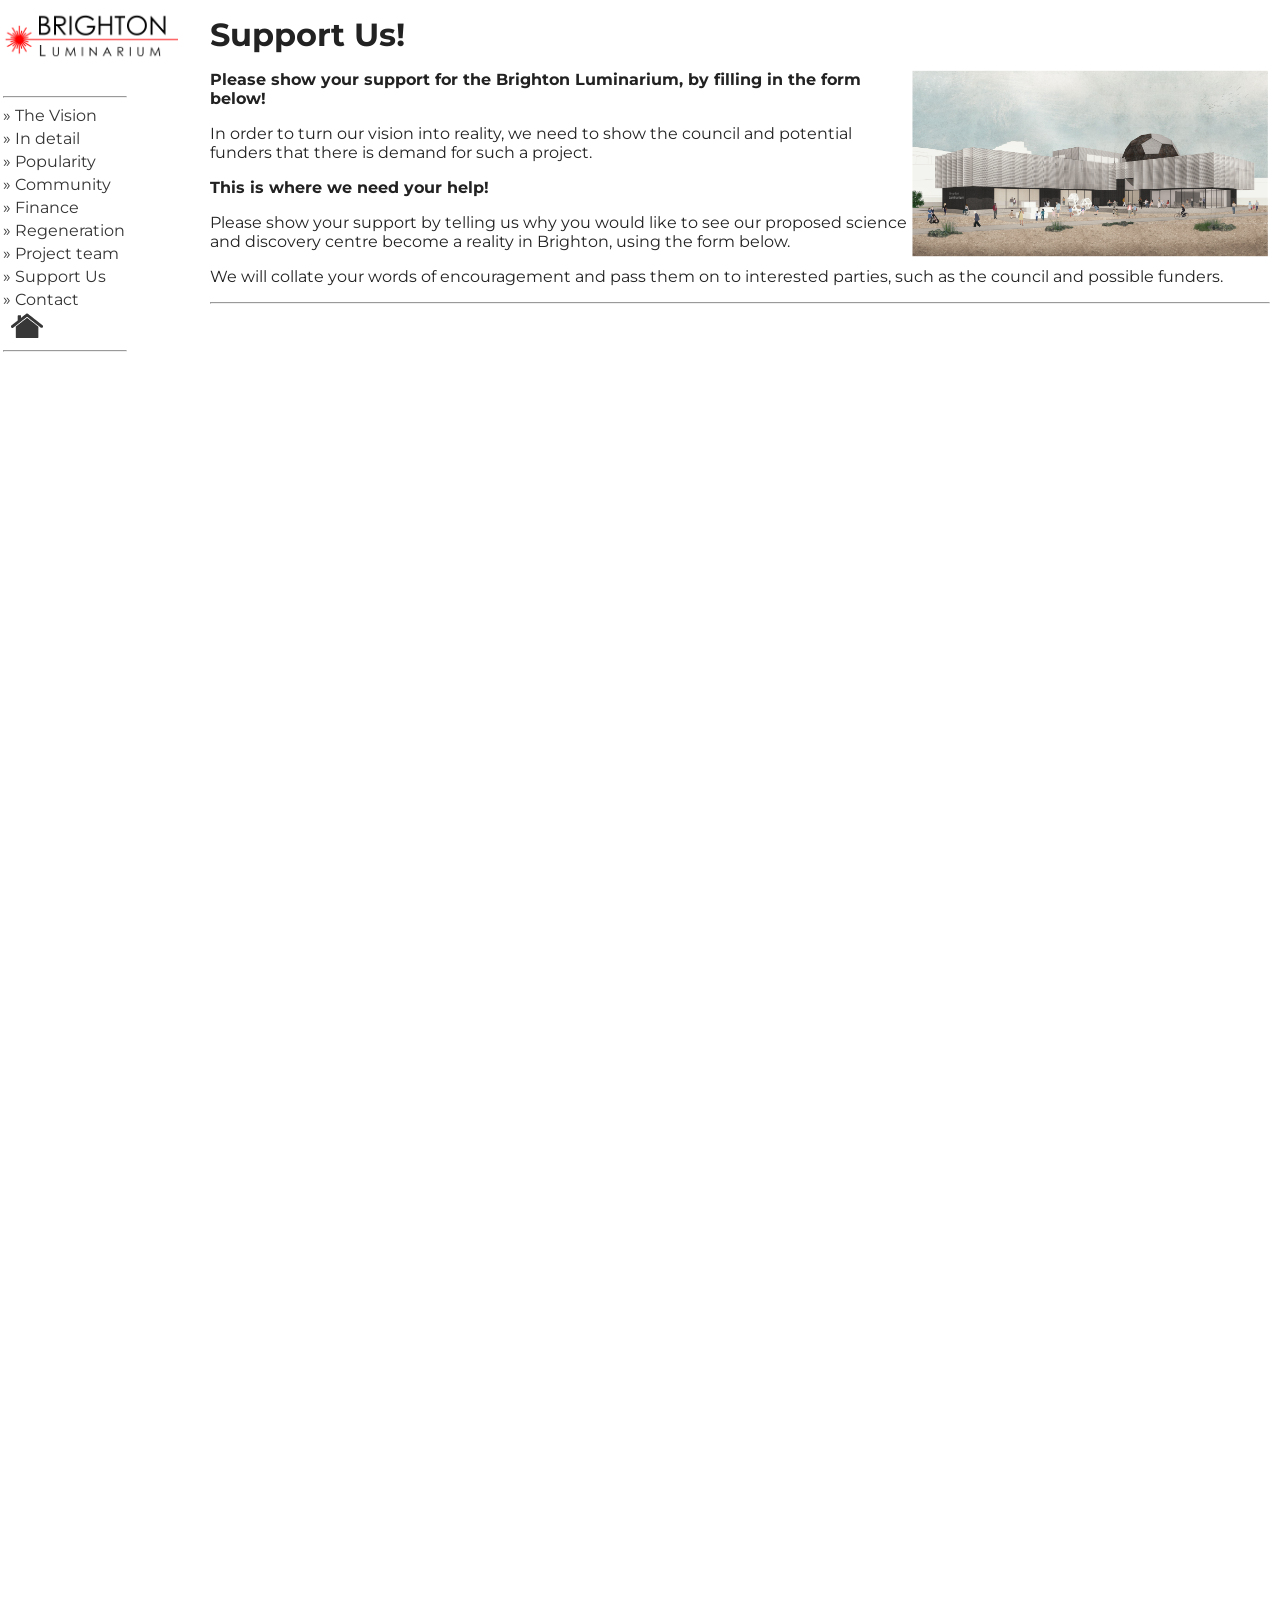
<file: supportus.html>
<!DOCTYPE html>
<html lang="en">
<head>

  <!-- Basic Page Needs
  –––––––––––––––––––––––––––––––––––––––––––––––––– -->
  <meta charset="utf-8">
  <title>Brighton Luminarium</title>
  <meta name="description" content="">
  <meta name="author" content="">

  <!-- Mobile Specific Metas
  –––––––––––––––––––––––––––––––––––––––––––––––––– -->
  <meta name="viewport" content="width=device-width, initial-scale=1">

<link rel="stylesheet" href="css/common.css">
</head>
  
<body>

<div class="leftmenubar" id="theleftmenubar">
  <script id="leftmenu" src="leftmenu.js"></script>
</div> 

<script>
function myFunction() {
  var x = document.getElementById("theleftmenubar");
  if (x.className === "leftmenubar") {
    x.className += " responsive";
  } else {
    x.className = "leftmenubar";
  }
}
</script>
      
 <div class="content">
      <h2>Support Us!</h2>
      
    <img class="decorimage" src="images/Luminarium_sm.png" width="360px" align="right">
   
   
   
   <p><b>Please show your support for the Brighton Luminarium, by filling in the form below!</b></p>
      
      <p>In order to turn our vision into reality, we need to show the council and potential funders that there is demand for such a project. </p>
   
   <p><b>This is where we need your help!</b> </p>
   
   <p>Please show your support by telling us why you would like to see our proposed science and discovery centre become a reality in Brighton, using the form below.</p>
   
   <p>We will collate your words of encouragement and pass them on to interested parties, such as the council and possible funders.</p>
   
  <hr>
</div>
  
<iframe src="https://docs.google.com/forms/d/e/1FAIpQLSc0OtPY7e6tPzDiLoOtuIDtznvS3jPdnVzgH6RLmvLZN81VFw/viewform?embedded=true" width="95%" height="6000px" frameborder="0" marginheight="0" marginwidth="0">Loading…</iframe>

</body>
</html>
</file>
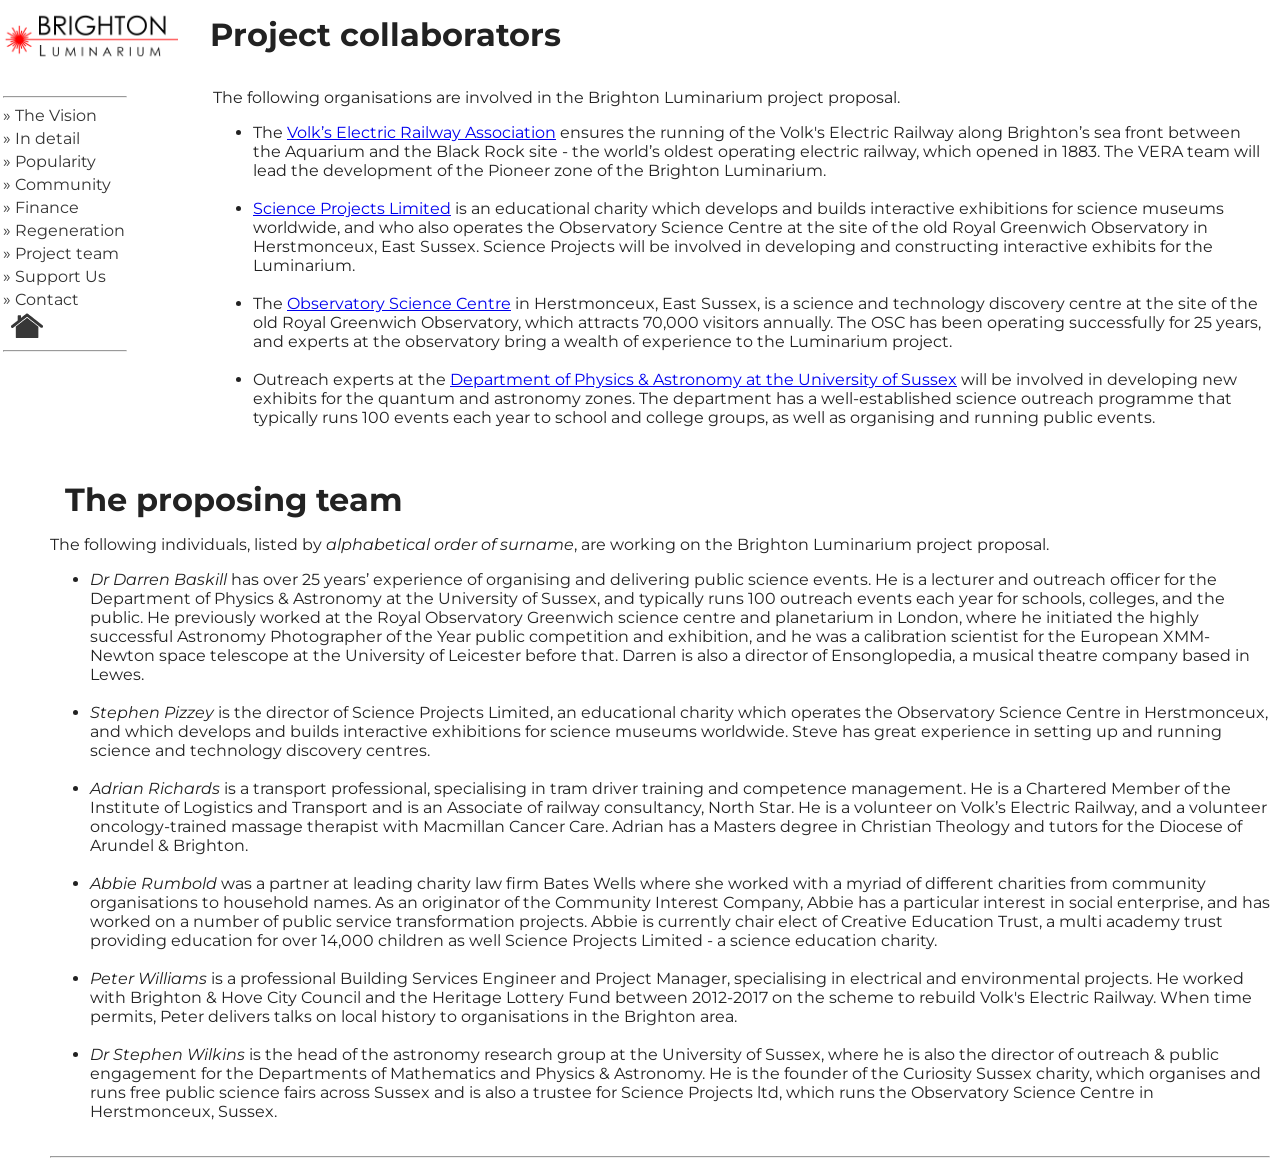
<file: team.html>
<!DOCTYPE html>
<html lang="en">
<head>

  <!-- Basic Page Needs
  –––––––––––––––––––––––––––––––––––––––––––––––––– -->
  <meta charset="utf-8">
  <title>Brighton Luminarium</title>
  <meta name="description" content="">
  <meta name="author" content="">

  <!-- Mobile Specific Metas
  –––––––––––––––––––––––––––––––––––––––––––––––––– -->
  <meta name="viewport" content="width=device-width, initial-scale=1">

<link rel="stylesheet" href="css/common.css">
</head>
  
<body>

<div class="leftmenubar" id="theleftmenubar">
  <script id="leftmenu" src="leftmenu.js"></script>
</div> 

<script>
function myFunction() {
  var x = document.getElementById("theleftmenubar");
  if (x.className === "leftmenubar") {
    x.className += " responsive";
  } else {
    x.className = "leftmenubar";
  }
}
</script>
      
 <div class="content">
      <h2>Project collaborators</h2>
      

         
   <table>
     <tr style="width: 100%"><td style="width: 100%">
      <p>The following organisations are involved in the Brighton Luminarium project proposal.</p>
      <ul>
        <li>The <a href="http://volkselectricrailway.co.uk/">Volk’s Electric Railway Association</a> ensures the running of the Volk's Electric Railway along Brighton’s sea front between the Aquarium and the Black Rock site - the world’s oldest operating electric railway, which opened in 1883.  The VERA team will lead the development of the Pioneer zone of the Brighton Luminarium.<br><br></li>
        <li><a href="https://science-projects.org/">Science Projects Limited</a> is an educational charity which develops and builds interactive exhibitions for science museums worldwide, and who also operates the Observatory Science Centre at the site of the old Royal Greenwich Observatory in Herstmonceux, East Sussex.  Science Projects will be involved in developing and constructing interactive exhibits for the Luminarium.<br><br></li>
        <li>The <a href="https://www.the-observatory.org/">Observatory Science Centre</a> in Herstmonceux, East Sussex, is a science and technology discovery centre at the site of the old Royal Greenwich Observatory, which attracts 70,000 visitors annually.  The OSC has been operating successfully for 25 years, and experts at the observatory bring a wealth of experience to the Luminarium project.<br><br></li>
        <li>Outreach experts at the <a href="https://www.sussex.ac.uk/physics/">Department of Physics & Astronomy at the University of Sussex</a> will be involved in developing new exhibits for the quantum and astronomy zones.  The department has a well-established science outreach programme that typically runs 100 events each year to school and college groups, as well as organising and running public events.<br><br></li>
      </ul>
     </td></tr></table>
   
   
      <h2>The proposing team</h2>
      
      <p>The following individuals, listed by <em>alphabetical order of surname</em>, are working on the Brighton Luminarium project proposal.</p>
  <p>
   <ul><li><em>Dr Darren Baskill</em> has over 25 years’ experience of organising and delivering public science events.  He is a lecturer and outreach officer for the Department of Physics & Astronomy at the University of Sussex, and typically runs 100 outreach events each year for schools, colleges, and the public.  He previously worked at the Royal Observatory Greenwich science centre and planetarium in London, where he initiated the highly successful Astronomy Photographer of the Year public competition and exhibition, and he was a calibration scientist for the European XMM-Newton space telescope at the University of Leicester before that.  Darren is also a director of Ensonglopedia, a musical theatre company based in Lewes.<br><br></li>
     <li><em>Stephen Pizzey</em> is the director of Science Projects Limited, an educational charity which operates the Observatory Science Centre in Herstmonceux, and which develops and builds interactive exhibitions for science museums worldwide.  Steve has great experience in setting up and running science and technology discovery centres.<br><br></li>
     <li><em>Adrian Richards</em> is a transport professional, specialising in tram driver training and competence management. He is a Chartered Member of the Institute of Logistics and Transport and is an Associate of railway consultancy, North Star. He is a volunteer on Volk’s Electric Railway, and a volunteer oncology-trained massage therapist with Macmillan Cancer Care. Adrian has a Masters degree in Christian Theology and tutors for the Diocese of Arundel & Brighton. <br><br></li>
     <li><em>Abbie Rumbold</em> was a partner at leading charity law firm Bates Wells where she worked with a myriad of different charities from community organisations to household names.  As an originator of the Community Interest Company, Abbie has a particular interest in social enterprise, and has worked on a number of public service transformation projects.  Abbie is currently chair elect of Creative Education Trust,  a multi academy trust providing education for over 14,000 children as well Science Projects Limited - a science education charity.<br><br></li>
     <li><em>Peter Williams</em> is a professional Building Services Engineer and Project Manager, specialising in electrical and environmental projects.  He worked with Brighton & Hove City Council and the Heritage Lottery Fund between 2012-2017 on the scheme to rebuild Volk's Electric Railway.  When time permits, Peter delivers talks on local history to organisations in the Brighton area.<br><br></li>
     <li><em>Dr Stephen Wilkins</em> is the head of the astronomy research group at the University of Sussex, where he is also the director of outreach & public engagement for the Departments of Mathematics and Physics & Astronomy.  He is the founder of the Curiosity Sussex charity, which organises and runs free public science fairs across Sussex and is also a trustee for Science Projects ltd, which runs the Observatory Science Centre in Herstmonceux, Sussex.<br><br></li>
      </ul>
  </p>
      
<hr>
</div>
  

</body>
</html>
</file>
<file: css/common.css>
html, body {
  margin:0;
  padding:0;
  font-family: Arial, Helvetica, sans-serif;
  font-family: 'Montserrat', sans-serif;
  color:#222222;
}


/*  Front page index.html, big image and title formatting - much of this (the .introvid, video stuff & .social) is not even used, but it's left in just in case...  */

.title {
  font-family: Arial, Helvetica, sans-serif;
  font-family: 'Montserrat', sans-serif;
  font-size: 4.0em;
  color:#ffffff;
}

.subtitle {
  font-family: Arial, Helvetica, sans-serif;
  font-family: 'Montserrat', sans-serif;
  font-size: 2.5em;
  color:#ffffff;
}

.introvid {
  opacity:75%;
  /* width: 100vw; */
  width: auto;
  height: 66vh;
  object-fit: cover;
  padding: 0px;
}

.title_container {
  background-color: #000;
  padding: 0px;
  display: flex;
  justify-content: center;
  align-items: center;
  height: 66vh;
}

.video_wrapper {
  background-color: #000;
  padding: 0px;
  display: flex;
  justify-content: center;
  align-items: center;
}

.video_title_container {
  position:absolute;
}

.image_overlay {
  opacity:50%;
  width: auto;
  /* width: 100vw; */
  height: 66vh;
  object-fit: cover;
  padding: 0px;
}

.wrapper {
    display: flex;
    width: 100%;
}

.social {
  height: 40px;
  padding: 5px;
  opacity: 0.5;
  display: inline-block;
}

.social:hover {
  opacity: 1.0;
}

.photo:hover{
  color: #424242;
  -webkit-transition: all .3s ease-in;
  -moz-transition: all .3s ease-in;
  -ms-transition: all .3s ease-in;
  -o-transition: all .3s ease-in;
  transition: all .3s ease-in;
  opacity: 1;
  transform: scale(2);
  -ms-transform: scale(2); /* IE 9 */
  -webkit-transform: scale(2); /* Safari and Chrome */

}



/* General formatting in the sub-pages */

.tablecaption {
  font-family: Arial, Helvetica, sans-serif;
  font-family: 'Montserrat', sans-serif;
  font-size: 0.85em;
  font-style: italic;
  color:#555555;
  text-align: center;
  float: center;
  width: 80%;
  margin: auto;
  margin-bottom: 8px;
  margin-left: auto; 
  margin-right: auto;
  z-index: 1;
}

/*  BLimgs (Brighton Luminarium images) are the inset images, with captions, on all the pages */
.BLimgs {
  border: 4px solid #cccccc;
  margin: 20px 20px 20px 100px;
  text-align: center;
  float: center;
  margin: auto;
  margin-left: auto; 
  margin-right: auto;
  z-index: 1;
  width: 320px;
  hspace: 20px;
}

/*  This sets the div-box for the .BLimgs (images) to go in.  It changes size if the windows shrinks (=on a mobile phone) - see far below for that code.  */
.BLimgsdiv {
 width: 360px;
 position: relative; 
 display:inline-block;
}

.BLimgsdiv hr {
  width: 80%;
}

.decorimage {
  float: right; 
  max-width: 90%;
}

h1, h2 {
  font-family: Arial, Helvetica, sans-serif;
  font-family: 'Montserrat', sans-serif;
}

h1 {
    font-size: 3.0em;
}

h2 {
  font-size: 2.0em;
  margin: 15px;
 }

li {
  left: 15px;
}

.content {
  font-family: 'Montserrat', sans-serif;
  margin-left: 50px;
   margin-right: 10px;
  /* was margin-left: 70px; */
  left: 15px;
  right: 15px;
  position: static;
  top: 12px;
  text-align: left;
  align: left;
  margin-top: 0px;
  z-index: 1;
}

.frontpageformatfiddle {
  margin-top: 0px;
}




/* top left menu bar formatting...  */

/* the leftmenubar contains the menuicon at the top, followed by the menuitems */

.menuicon {
  position: relative;
  top: 0px;
  text-align: left;
  margin-left: -30px;
  color: #333333;
  text-decoration: none; 
/*  The following height command, and in the thin window .leftmenubar definition, puts a bit of space between the BL icon and the top menu item */
  height: 50px;
  padding-bottom: 5px;
}

.menuicon a {
  text-decoration: none;
}

.menuitems {
    background: rgba(255,255,255,0.9);
    margin-top: -4px;
/*  background-color: #ffffff;  */
/*  width: 160px;    ....makes hr in left menu appear all the time.   */
}

.menuitems a {
  color: #333333;
  text-decoration: none;
  font-size: 1.0em;
  opacity:  1.0;
  z-index: 9;
  align: left;
  text-align: left;
}


.leftmenubar {
  position: relative;
  width: 210px;
  opacity:  1.0;
  z-index: 9;
  float: left;
  background-color: #ffffff;
  margin-bottom: 0px;
}

.leftmenubar a {
  color: #333333;
  text-decoration: none
}

.leftmenubar a:hover {
  color: #000000;
  font-weight: bold;
}








/* This is for the big menu images in the front index.html page */

.menuimage {
  position: relative;
/*  float: left; */
  display: inline-block;
/*  margin: 10px;  */
  margin: 8px; 
}

.menuimage img {
/*  height: 320px;  */
/*  width: 320px;  */
  height: 240px;  
  width: 240px;
  opacity: 0.7;
}

.menuimage img:hover {
  opacity: 1.0;
}

.menuimagetext {
  font-family: Arial, Helvetica, sans-serif;
  font-family: 'Montserrat', sans-serif;
  color:#ffffff;
  text-color: white;
  text-decoration: none; 
  
  position: absolute; /* Position the background text */
  background: rgb(0, 0, 0); /* Fallback color */
  background: rgba(0, 0, 0, 0.5); /* Black background with 0.5 opacity */
  
   width: 240px;  /* was 225px */
   height: 15px;
   padding-bottom: 30px;
   bottom: 4px;
   padding-left: 0px;  /* was 15px */
   left: 0px; 
   font-size: 1.5em;
  
}

.menuimagetext h3 {
  padding-top: 0px;
/*  margin-top: 10px;  */
  margin-top: 6px;
}

.menuimagetext a {
  color:#ffffff;
  text-color: white;
  text-decoration: none; 
}

/* If page is wide, do some additional formatting.  The margin-left tab is overruled in the following narrow screen check  */
.WideMainPage {
  margin-left: 162px; 
  width: auto;
}





/* If the screen is narrow, either on a computer of a phone, then the following formatting tweaks it accordingly */

@media screen and (max-width: 800px) {
  
  .icon {
   margin-top: 10px; 
  }
  
  .leftmenubar { 
    z-index: 0;
    height: 55px;
    margin-left: 0px;
    padding-left: 0px;
    left: 15px;
    /*  width: 225px;  */
    /* width: 335px; */
    width:  100%; 
    margin-top: -20px;
  }

/*  The following command hides the entire leftmenu when the window is thin.  If it's not defined, the menu appears on top of the text throughout */
  .leftmenubar a {
    display: none;
    float: none;
    opacity: 1.0;
  }

    .leftmenubar hr {
    display: none;
    float: none;
    opacity: 0.0;
  }

  
  .leftmenubar a.icon {
    display: inline-block;
    text-color: black;
  }
  
  .leftmenubar.responsive {
    position: relative;
/*    background-color: #ffffff;  */
    background: rgba(255,255,255,0.9);
 /*   opacity: 1.0; */
    z-index: 9;
  }
  
  .leftmenubar.responsive a {
    float: none;
    display: inline-block;
  }
  
  
  .leftmenubar.responsive hr {
    float: none;
    display: inline-block;
    opacity: 1.0;
  }
  
  
 .leftmenubar table, tbody, tr, td {
   border-spacing: 0px;
   left: 0px;
   padding-left: 0px;
   margin-left: 0px;
   height: 0px;
   width: 0px;
  }
  
  .menuicon {
    margin-left: 0px;
  }
  
  .menuitems {
    background: rgba(255,255,255,1.0);
   /*  width: 175px; */
  }
  
  
  .WideMainPage {
  margin-left: 0px; 
  width: auto;
}

  .BLimgs {
  width: 160px;
  hspace: 10px;
}
  
 .BLimgsdiv {
 width: 180px;
}

  h1, h2 {
    text-align: center;
    margin-left: 10px;
    margin-right: 10px;
    margin-top: 25px;
    margin-bottom: 10px;
}
  
  h3 {margin-top: 0px; }
   
  .content {
    margin-left: 15px;
    margin-right: 10px;
    padding-left: 10px;
    padding-right: 10px;
    margin-top: 25px;
  }
  
  .menuimage img {
    height: 160px;  
    width: 160px;
    opacity: 1.0;
  }
  
  .menuimagetext {
   width: 160px; /* was 150px */
   height: 10px;
   padding-bottom: 20px;
   bottom: 4px;
   padding-left: 0px; /* was 10px */ 
   left: 0px; 
   font-size: 1em;
}

.menuimagetext h3 {
   font-size: 1em;
}
  
  

}  /*  End of narrow window formatting.  */



/* Also, if the page is narrow, change the front index.html image accordinly */

@media screen and (max-width: 600px) {  
  .decorimage {
    float: none;
    align: center;
    margin-left: auto;
    margin-right: auto;
    display: block;
  }
}
</file>
